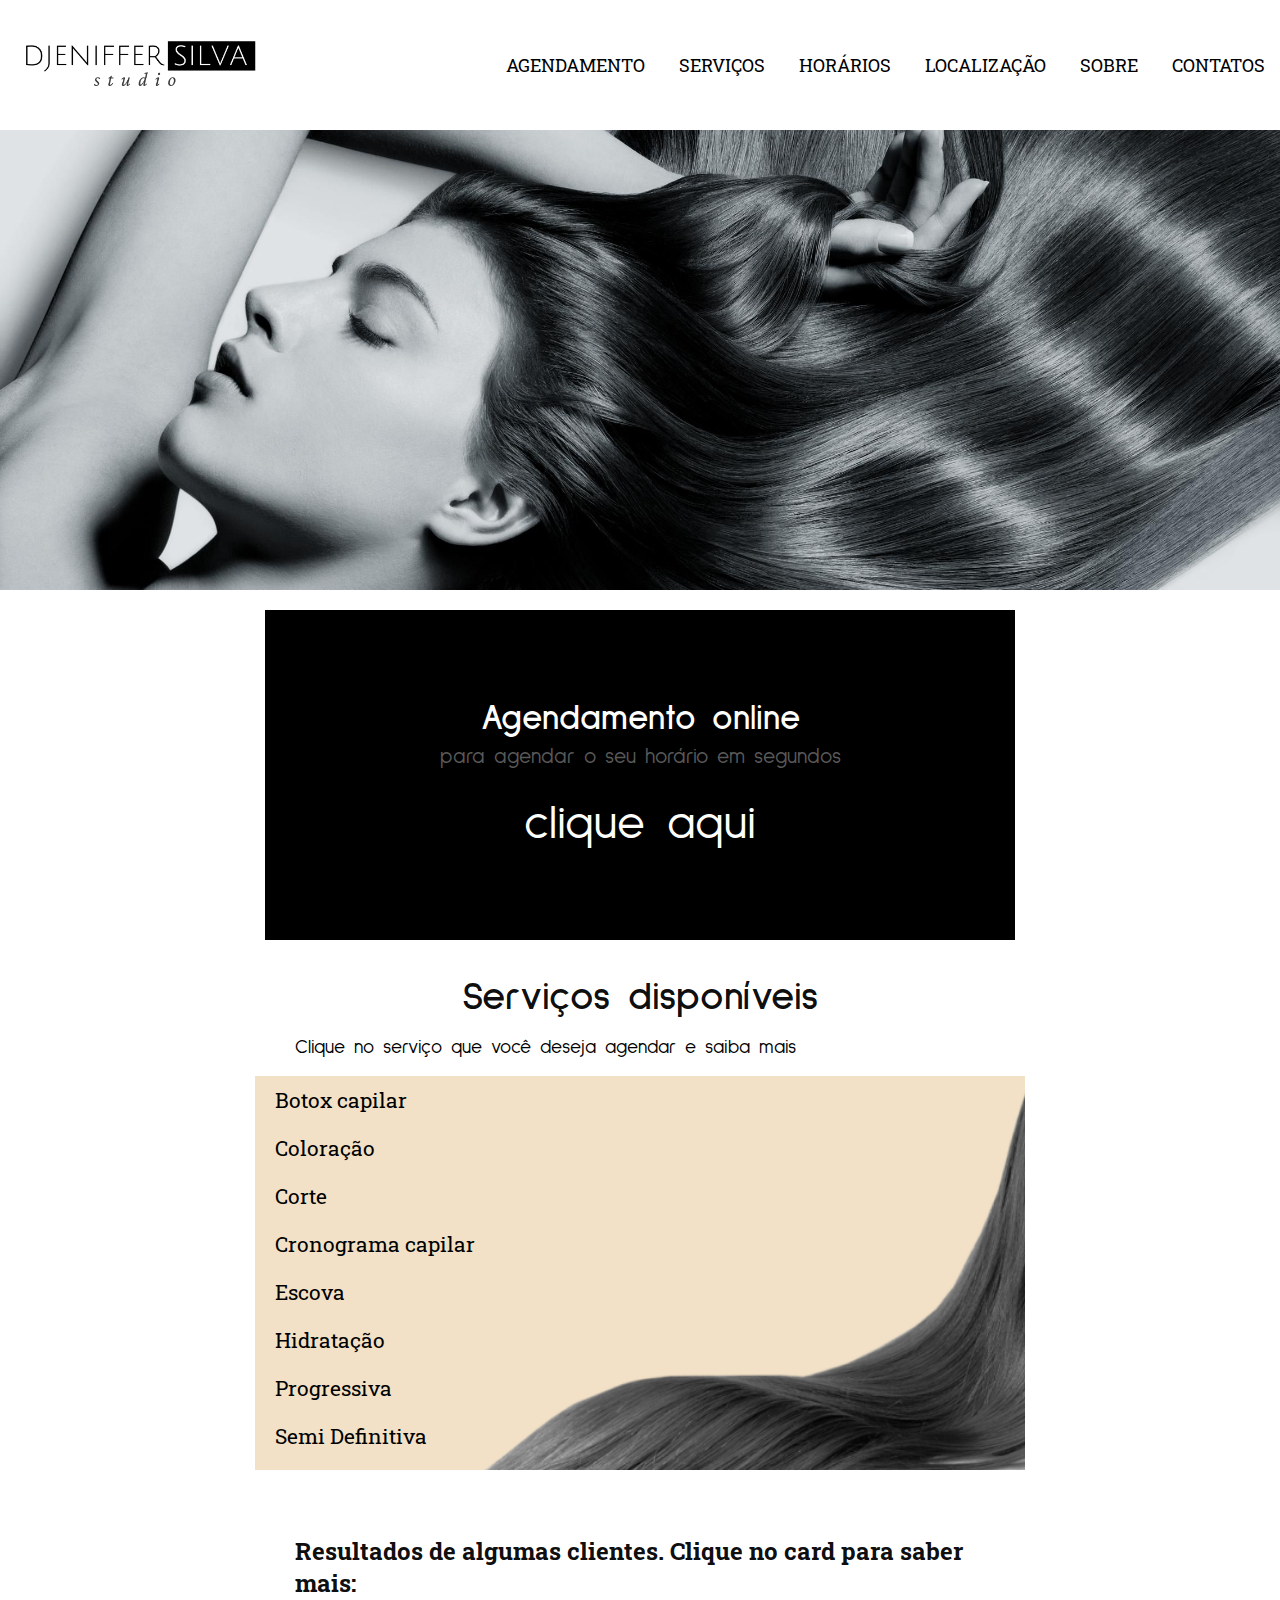
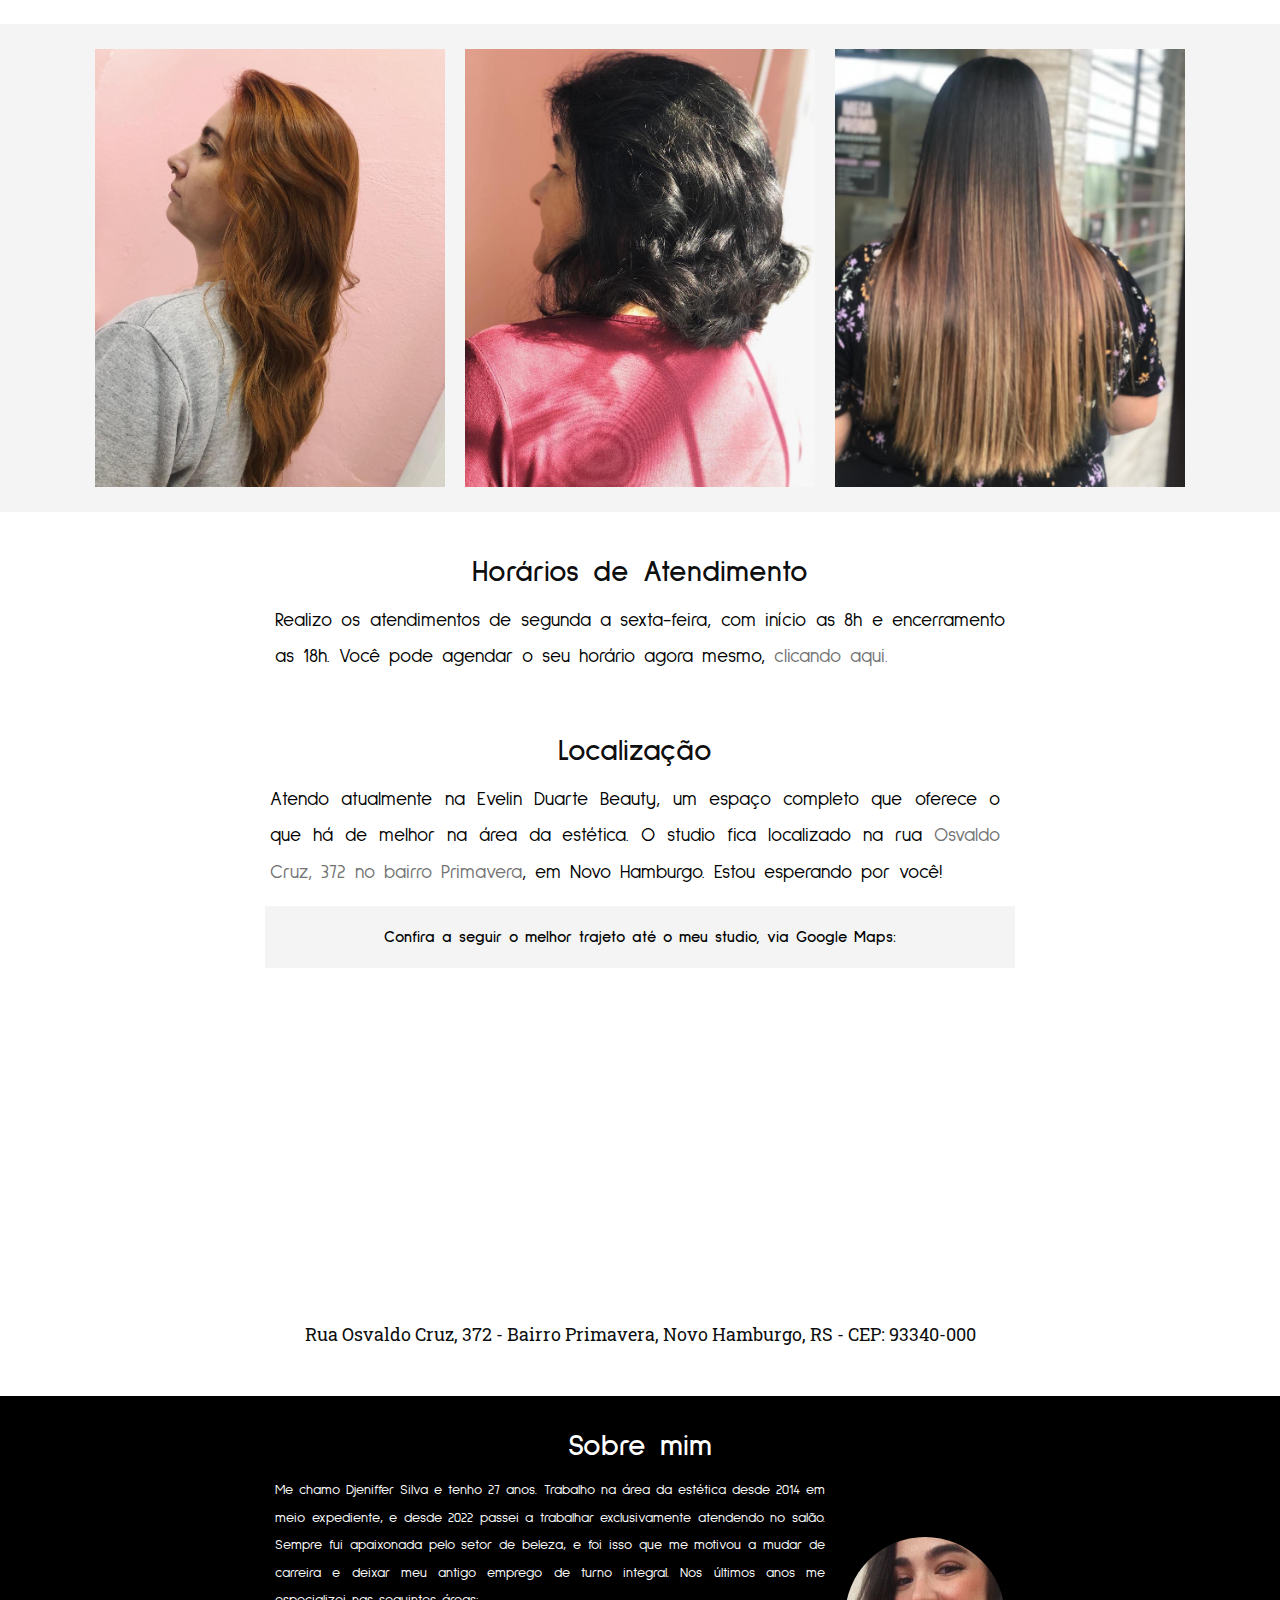
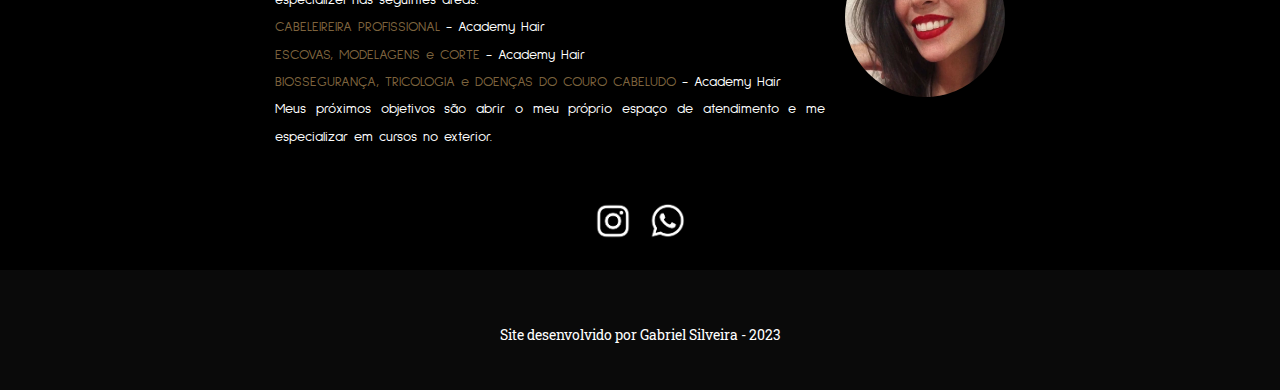
<file: index.html>
<!DOCTYPE html>
<html lang="pt-br">
<head>
    <meta charset="UTF-8">
    <meta name="viewport" content="width=device-width, initial-scale=1.0">
    <title>Djeniffer Silva - Studio</title>
    <!--FAVICON-->
    <link rel="shortcut icon" href="imagens/favicon.ico" type="image/x-icon">
    <!--MENU-->
    <link rel="stylesheet" href="https://fonts.googleapis.com/css2?family=Material+Symbols+Outlined:opsz,wght,FILL,GRAD@20..48,100..700,0..1,-50..200"/>
    <!--FONT-->
    <link rel="preconnect" href="https://fonts.googleapis.com">
    <link rel="preconnect" href="https://fonts.gstatic.com" crossorigin>
    <link rel="stylesheet" href="https://fonts.googleapis.com/css2?family=Barlow+Semi+Condensed:wght@100;700;800&family=Roboto+Slab:wght@100;200;300;400;500;600;700;800;900&display=swap">
    <!--FONTE SEM SERIFA-->
    <link rel="preconnect" href="https://fonts.googleapis.com">
    <link rel="preconnect" href="https://fonts.gstatic.com" crossorigin>
    <link rel="stylesheet" href="https://fonts.googleapis.com/css2?family=Barlow+Semi+Condensed:wght@100;700;800família=Sulphur+Point:wght@300;400&display=swap">

    <link rel="stylesheet" href="estilos/style.css" media="all">
    <link rel="stylesheet" href="estilos/paisagem.css" media="screen and (orientation: landscape)">
</head>
<body onresize="mudouTamanho()">
    <header id="header">
        <nav id="header">
            <div class="logo">
                <a href="index.html"><img class="logo" src="imagens/logo-salao.png" alt="logotipo do salão"></a>
            </div>
            <span id="burguer" class="material-symbols-outlined" onclick="clickMenu()">
                menu
            </span>
            
        </nav>

        <menu id="itens">
            <ul>
                <li><a href="#agendamento" target="_self">AGENDAMENTO</a></li>
                <li><a href="#servicos" target="_self">SERVIÇOS</a></li>
                <li><a href="#horarios" target="_self">HORÁRIOS</a></li>
                <li><a href="#localizacao" target="_self">LOCALIZAÇÃO</a></li>
                <li><a href="#sobre" target="_self">SOBRE</a></li>
                <li><a href="#contatos" target="_self">CONTATOS</a></li>
            </ul>
        </menu>
    </header>
    <main>
        <div class="banner-principal">
            
        </div>

        <div id="agendamento">
            <h2>Agendamento online</h2>

            <p>para agendar o seu horário em segundos</p>
            <a href="#">clique aqui</a>
        </div>

        <div id="servicos">
            <h1>Serviços disponíveis</h1>
            <p>Clique no serviço que você deseja agendar e saiba mais</p>
        </div>
        <div id="nossos-servicos">
            <ul>
                <li><a href="servicos/botoxcapilar.html" target="_self">Botox capilar</a></li>
                <li><a href="servicos/coloracao.html" target="_self">Coloração</a></li>
                <li><a href="servicos/corte.html" target="_self">Corte</a></li>
                <li><a href="servicos/cronogrma.html" target="_self">Cronograma capilar</a></li>
                <li><a href="servicos/escova.html" target="_self">Escova</a></li>
                <li><a href="servicos/hidratacao.html" target="_self">Hidratação</a></li>
                <li><a href="servicos/progressiva.html" target="_self">Progressiva</a></li>
                <li><a href="servicos/semidefinitiva.html" target="_self">Semi Definitiva</a></li>
            </ul>
        </div>
        

        <div id="clientes">
            <h1>Resultados de algumas clientes. Clique no card para saber mais:</h1>
        </div>
        <div class="fotos-clientes">
                <div class="img01">
                    <p class="img01-p">COLORAÇÃO</p>
                </div>

                <div class="img02">
                    <p class="img02-p">CORTE</p>
                </div>

                <div class="img03">
                    <p class="img03-p">PROGRESSIVA</p>
                </div>
        </div>

        <div id="horarios-h1">
            <h1>Horários de Atendimento</h1>
        </div>
            <div id="horarios">
                <p>Realizo os atendimentos de segunda a sexta-feira, com início as 8h e encerramento as 18h. Você pode agendar o seu horário agora mesmo, <a href="#">clicando aqui.</a></p>
            </div>
        

        <div id="localizacao-h1">
            <h1>Localização</h1>
        </div>
        <div id="localizacao">
            <p>Atendo atualmente na Evelin Duarte Beauty, um espaço completo que oferece o que há de melhor na área da estética. O studio fica localizado na rua <a href="https://goo.gl/maps/583bmkB1BFcb6RTx5" target="_blank">Osvaldo Cruz, 372 no bairro Primavera</a>, em Novo Hamburgo. Estou esperando por você!</p>
        </div>
        
        <div class="legenda-iframe">
            <p>Confira a seguir o melhor trajeto até o meu studio, via Google Maps:</p>
        </div>
        <iframe src="https://www.google.com/maps/embed?pb=!1m18!1m12!1m3!1d3466.1082194159817!2d-51.14895268489336!3d-29.68764198201355!2m3!1f0!2f0!3f0!3m2!1i1024!2i768!4f13.1!3m3!1m2!1s0x9519430fb7e48015%3A0x570455de6f37d77!2sR.%20Osvaldo%20Cruz%2C%20372%20-%20Primavera%2C%20Novo%20Hamburgo%20-%20RS%2C%2093340-000!5e0!3m2!1spt-PT!2sbr!4v1687830744066!5m2!1spt-PT!2sbr" width="600" height="450" style="border:0;" allowfullscreen="" loading="lazy" referrerpolicy="no-referrer-when-downgrade"></iframe>

        <div id="dados-gerais">
            <p>Rua Osvaldo Cruz, 372 - Bairro Primavera, Novo Hamburgo, RS - CEP: 93340-000  </p>
        </div>

        <div id="sobre">
            <h2>Sobre mim</h2>
        
        <div id="sobre-mim">
                <p>Me chamo Djeniffer Silva e tenho 27 anos. Trabalho na área da estética desde 2014 em meio expediente, e desde 2022 passei a trabalhar exclusivamente atendendo no salão. Sempre fui apaixonada pelo setor de beleza, e foi isso que me motivou a mudar de carreira e deixar meu antigo emprego de turno integral. Nos últimos anos me especializei nas seguintes áreas: <br>
                    <span class="sobre-cor">CABELEIREIRA PROFISSIONAL</span> - Academy Hair <br>
                    <span class="sobre-cor">ESCOVAS, MODELAGENS e CORTE</span> - Academy Hair <br>
                    <span class="sobre-cor">BIOSSEGURANÇA, TRICOLOGIA e DOENÇAS DO COURO CABELUDO</span> - Academy Hair <br>
                Meus próximos objetivos são abrir o meu próprio espaço de atendimento e me especializar em cursos no exterior.</p>

                <a href="https://www.instagram.com/djeniffer_hair/" target="_blank"><img src="imagens/foto-sobre.png" alt="foto Djeniffer"></a>
        </div>
        </div>
        <div id="contatos">
            <ul>
                <li>
                    <li><a href="https://www.instagram.com/djeniffer_hair/" target="_blank"><img src="imagens/botao-instagram.jpg" alt=""></a></li>

                    <li><a href="https://api.whatsapp.com/send?phone=555196558378&" target="_blank"><img src="imagens/botao-whatsapp.jpg" alt=""></a></li>
                </li>
            </ul>
        </div>
    </main>
    <footer>
        <p>Site desenvolvido por <a href="https://www.linkedin.com/in/gabriel-silveira-67979b18a/" target="_blank">Gabriel Silveira</a> - 2023</p>
    </footer>

    <script src="js/index.js"></script>
</body>
</html>
</file>
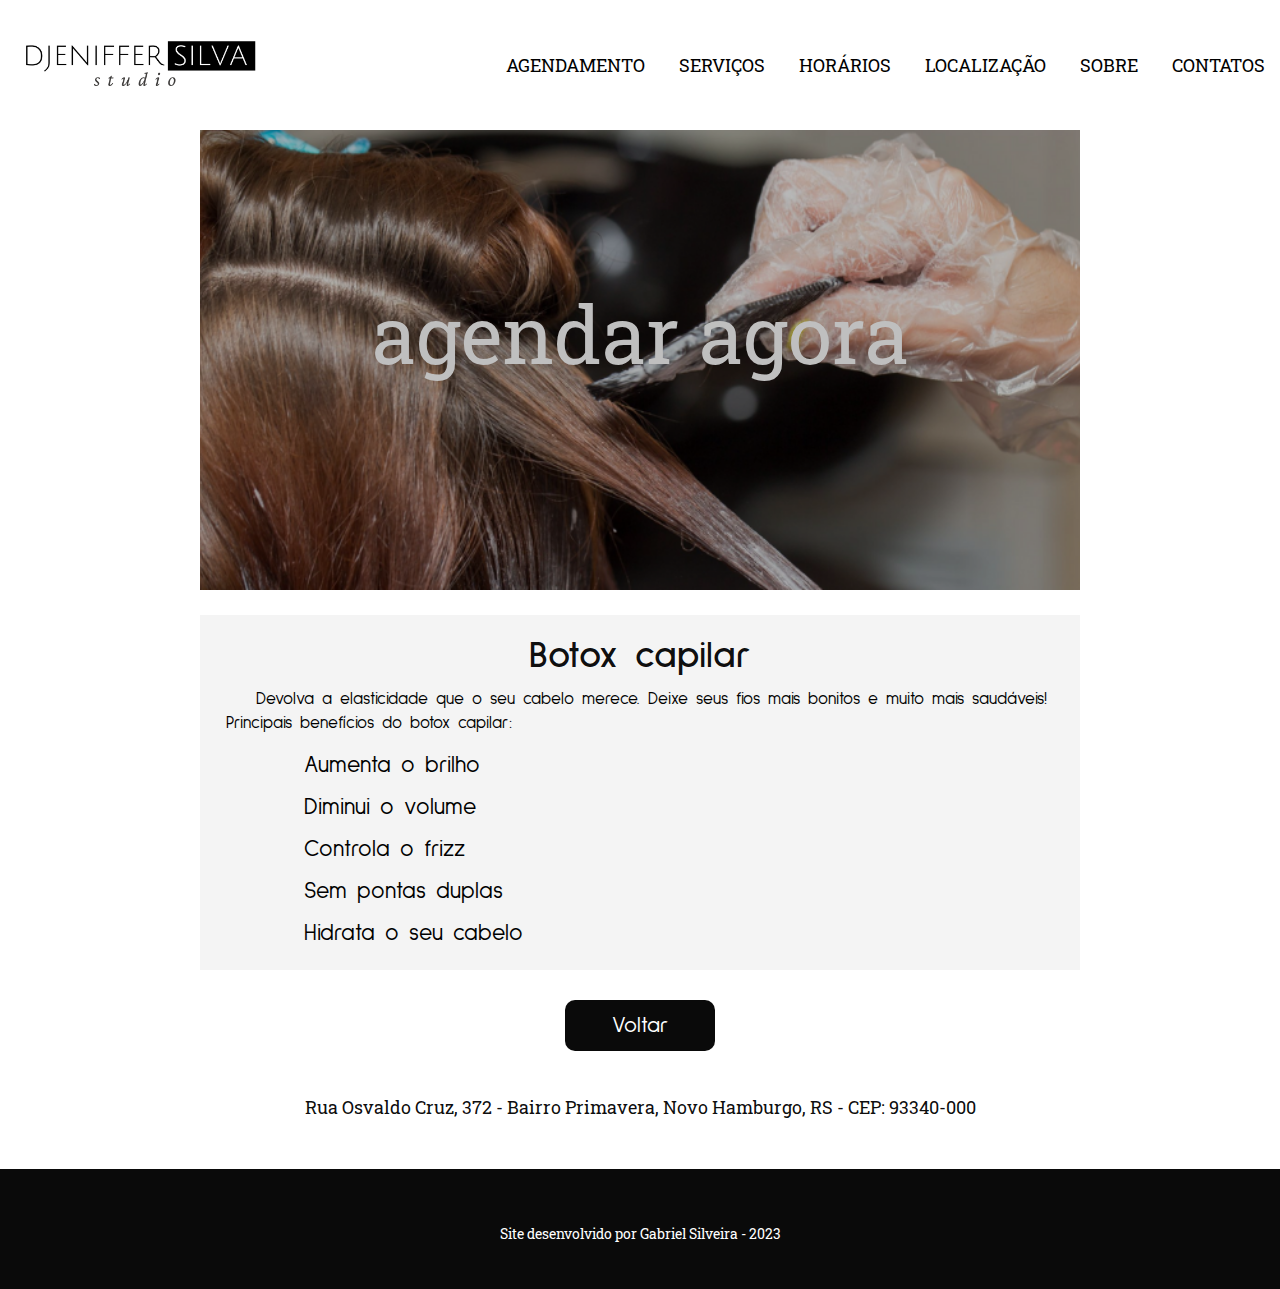
<file: servicos/botoxcapilar.html>
<!DOCTYPE html>
<html lang="pt-br">
<head>
    <meta charset="UTF-8">
    <meta name="viewport" content="width=device-width, initial-scale=1.0">
    <title>Botox capilar</title>
    <!--FAVICON-->
    <link rel="shortcut icon" href="../imagens/favicon.ico" type="image/x-icon">
    <!--MENU-->
    <link rel="stylesheet" href="https://fonts.googleapis.com/css2?family=Material+Symbols+Outlined:opsz,wght,FILL,GRAD@20..48,100..700,0..1,-50..200"/>
    <!--FONT-->
    <link rel="preconnect" href="https://fonts.googleapis.com">
    <link rel="preconnect" href="https://fonts.gstatic.com" crossorigin>
    <link rel="stylesheet" href="https://fonts.googleapis.com/css2?family=Barlow+Semi+Condensed:wght@100;700;800&family=Roboto+Slab:wght@100;200;300;400;500;600;700;800;900&display=swap">
    <!--FONTE SEM SERIFA-->
    <link rel="preconnect" href="https://fonts.googleapis.com">
    <link rel="preconnect" href="https://fonts.gstatic.com" crossorigin>
    <link rel="stylesheet" href="https://fonts.googleapis.com/css2?family=Barlow+Semi+Condensed:wght@100;700;800família=Sulphur+Point:wght@300;400&display=swap">

    <link rel="stylesheet" href="../estilos/style.css" media="all">
    <link rel="stylesheet" href="../estilos/paisagem.css" media="screen and (orientation: landscape)">
</head>
<body onresize="mudouTamanho()">
    <header id="header">
        <nav id="header">
            <div class="logo">
                <a href="../index.html"><img class="logo" src="../imagens/logo-salao.png" alt="logotipo do salão"></a>
            </div>
            <span id="burguer" class="material-symbols-outlined" onclick="clickMenu()">
                menu
            </span>
            
        </nav>

        <menu id="itens">
            <ul>
                <li><a href="../index.html#agendamento" target="_self">AGENDAMENTO</a></li>
                <li><a href="../index.html#servicos" target="_self">SERVIÇOS</a></li>
                <li><a href="../index.html#horarios" target="_self">HORÁRIOS</a></li>
                <li><a href="../index.html#localizacao" target="_self">LOCALIZAÇÃO</a></li>
                <li><a href="../index.html#sobre" target="_self">SOBRE</a></li>
                <li><a href="../index.html#contatos" target="_self">CONTATOS</a></li>
            </ul>
        </menu>
    </header>
    <main>
        <div class="banner-detox">
            <a href="">
                <p>agendar agora</p>
            </a>
        </div>
        <div class="servico-detalhe">
            <h1>Botox capilar</h1>
            <p>Devolva a elasticidade que o seu cabelo merece. Deixe seus fios mais bonitos e muito mais saudáveis!</p>
            <p class="last-p">Principais benefícios do botox capilar:</p>
                <ul>
                    <li>Aumenta o brilho</li>
                    <li>Diminui o volume</li>
                    <li>Controla o frizz</li>
                    <li>Sem pontas duplas</li>
                    <li>Hidrata o seu cabelo</li>
                </ul>
        </div>

            <div class="link-botao">
                <a class="botao" href="../index.html#servicos">Voltar</a>
            </div>

        <div id="dados-gerais">
            <p>Rua Osvaldo Cruz, 372 - Bairro Primavera, Novo Hamburgo, RS - CEP: 93340-000  </p>
        </div>
        
    </main>
    <footer>
        <p>Site desenvolvido por <a href="https://www.linkedin.com/in/gabriel-silveira-67979b18a/" target="_blank">Gabriel Silveira</a> - 2023</p>
    </footer>

    <script src="../js/index.js"></script>
</body>
</html>
</body>
</html>
</file>
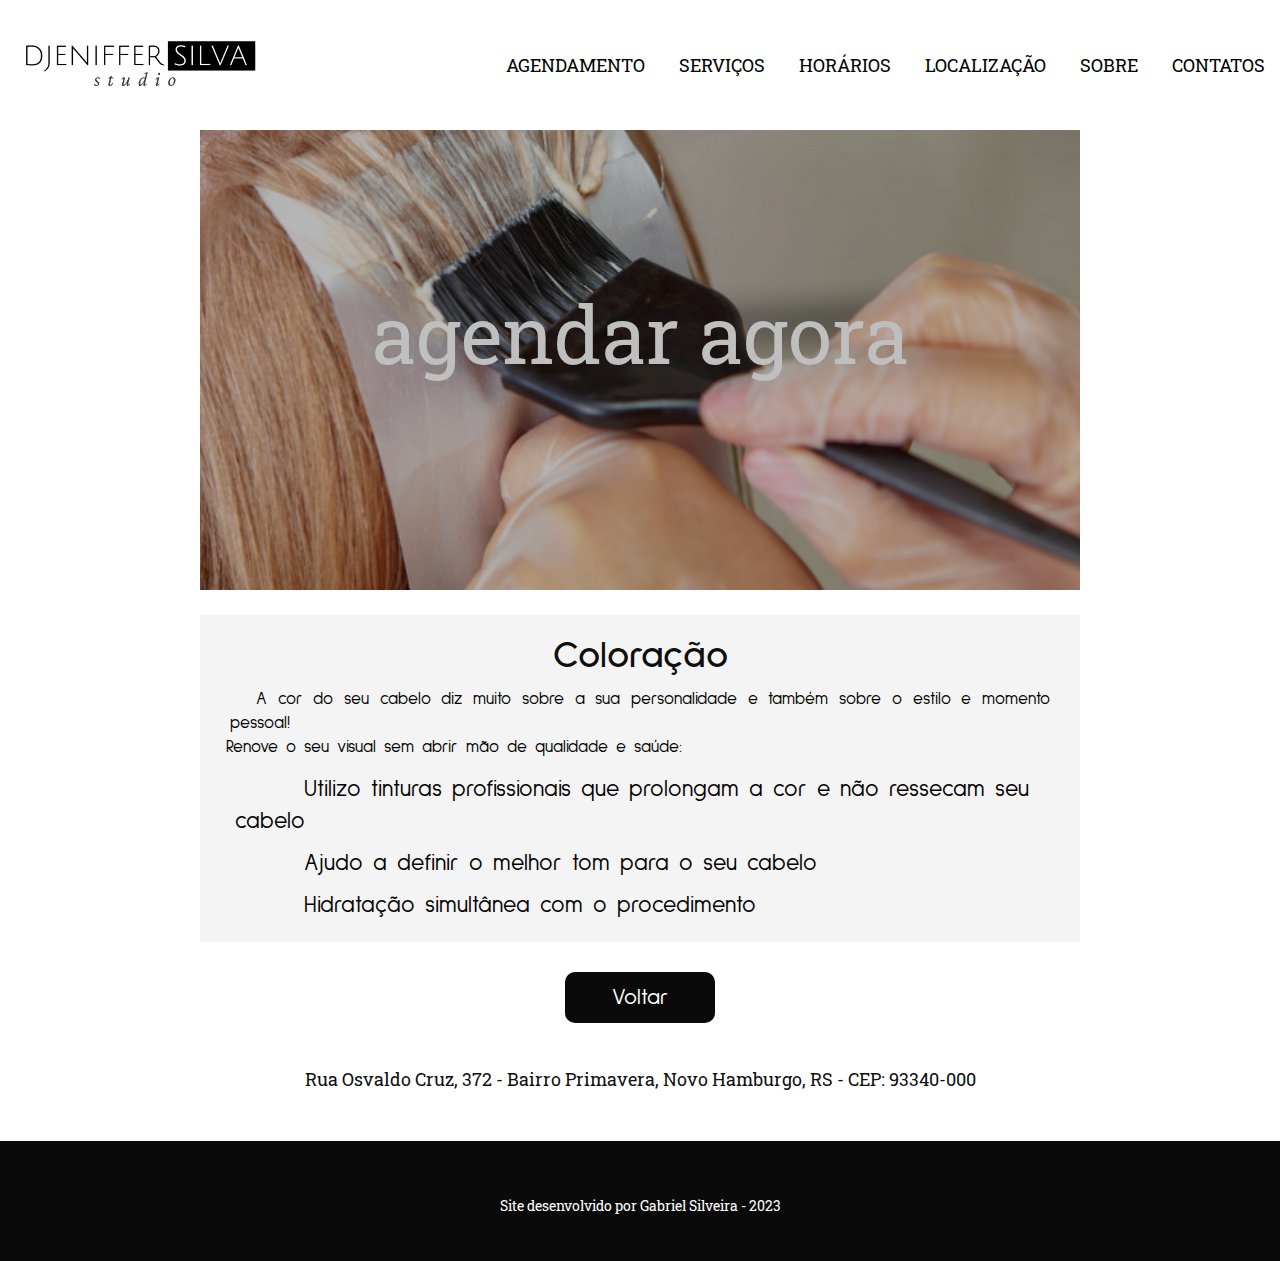
<file: servicos/coloracao.html>
<!DOCTYPE html>
<html lang="pt-br">
<head>
    <meta charset="UTF-8">
    <meta name="viewport" content="width=device-width, initial-scale=1.0">
    <title>Coloração</title>
    <!--FAVICON-->
    <link rel="shortcut icon" href="../imagens/favicon.ico" type="image/x-icon">
    <!--MENU-->
    <link rel="stylesheet" href="https://fonts.googleapis.com/css2?family=Material+Symbols+Outlined:opsz,wght,FILL,GRAD@20..48,100..700,0..1,-50..200"/>
    <!--FONT-->
    <link rel="preconnect" href="https://fonts.googleapis.com">
    <link rel="preconnect" href="https://fonts.gstatic.com" crossorigin>
    <link rel="stylesheet" href="https://fonts.googleapis.com/css2?family=Barlow+Semi+Condensed:wght@100;700;800&family=Roboto+Slab:wght@100;200;300;400;500;600;700;800;900&display=swap">
    <!--FONTE SEM SERIFA-->
    <link rel="preconnect" href="https://fonts.googleapis.com">
    <link rel="preconnect" href="https://fonts.gstatic.com" crossorigin>
    <link rel="stylesheet" href="https://fonts.googleapis.com/css2?family=Barlow+Semi+Condensed:wght@100;700;800família=Sulphur+Point:wght@300;400&display=swap">

    <link rel="stylesheet" href="../estilos/style.css" media="all">
    <link rel="stylesheet" href="../estilos/paisagem.css" media="screen and (orientation: landscape)">
</head>
<body onresize="mudouTamanho()">
    <header id="header">
        <nav id="header">
            <div class="logo">
                <a href="../index.html"><img class="logo" src="../imagens/logo-salao.png" alt="logotipo do salão"></a>
            </div>
            <span id="burguer" class="material-symbols-outlined" onclick="clickMenu()">
                menu
            </span>
            
        </nav>

        <menu id="itens">
            <ul>
                <li><a href="../index.html#agendamento" target="_self">AGENDAMENTO</a></li>
                <li><a href="../index.html#servicos" target="_self">SERVIÇOS</a></li>
                <li><a href="../index.html#horarios" target="_self">HORÁRIOS</a></li>
                <li><a href="../index.html#localizacao" target="_self">LOCALIZAÇÃO</a></li>
                <li><a href="../index.html#sobre" target="_self">SOBRE</a></li>
                <li><a href="../index.html#contatos" target="_self">CONTATOS</a></li>
            </ul>
        </menu>
    </header>
    <main>
        <div class="banner-coloracao">
            <a href="">
                <p>agendar agora</p>
            </a>
        </div>
        <div class="servico-detalhe">
            <h1>Coloração</h1>
            <p>A cor do seu cabelo diz muito sobre a sua personalidade e também sobre o estilo e momento pessoal!</p>
            <p class="last-p">Renove o seu visual sem abrir mão de qualidade e saúde:</p>
                <ul>
                    <li>Utilizo tinturas profissionais que prolongam a cor e não ressecam seu cabelo</li>
                    <li>Ajudo a definir o melhor tom para o seu cabelo</li>
                    <li>Hidratação simultânea com o procedimento</li>
                </ul>
        </div>

        <div class="link-botao">
            <a class="botao" href="../index.html#servicos">Voltar</a>
        </div>
        
        <div id="dados-gerais">
            <p>Rua Osvaldo Cruz, 372 - Bairro Primavera, Novo Hamburgo, RS - CEP: 93340-000  </p>
        </div>

    </main>
    <footer>
        <p>Site desenvolvido por <a href="https://www.linkedin.com/in/gabriel-silveira-67979b18a/" target="_blank">Gabriel Silveira</a> - 2023</p>
    </footer>

    <script src="../js/index.js"></script>
</body>
</html>
</body>
</html>
</file>
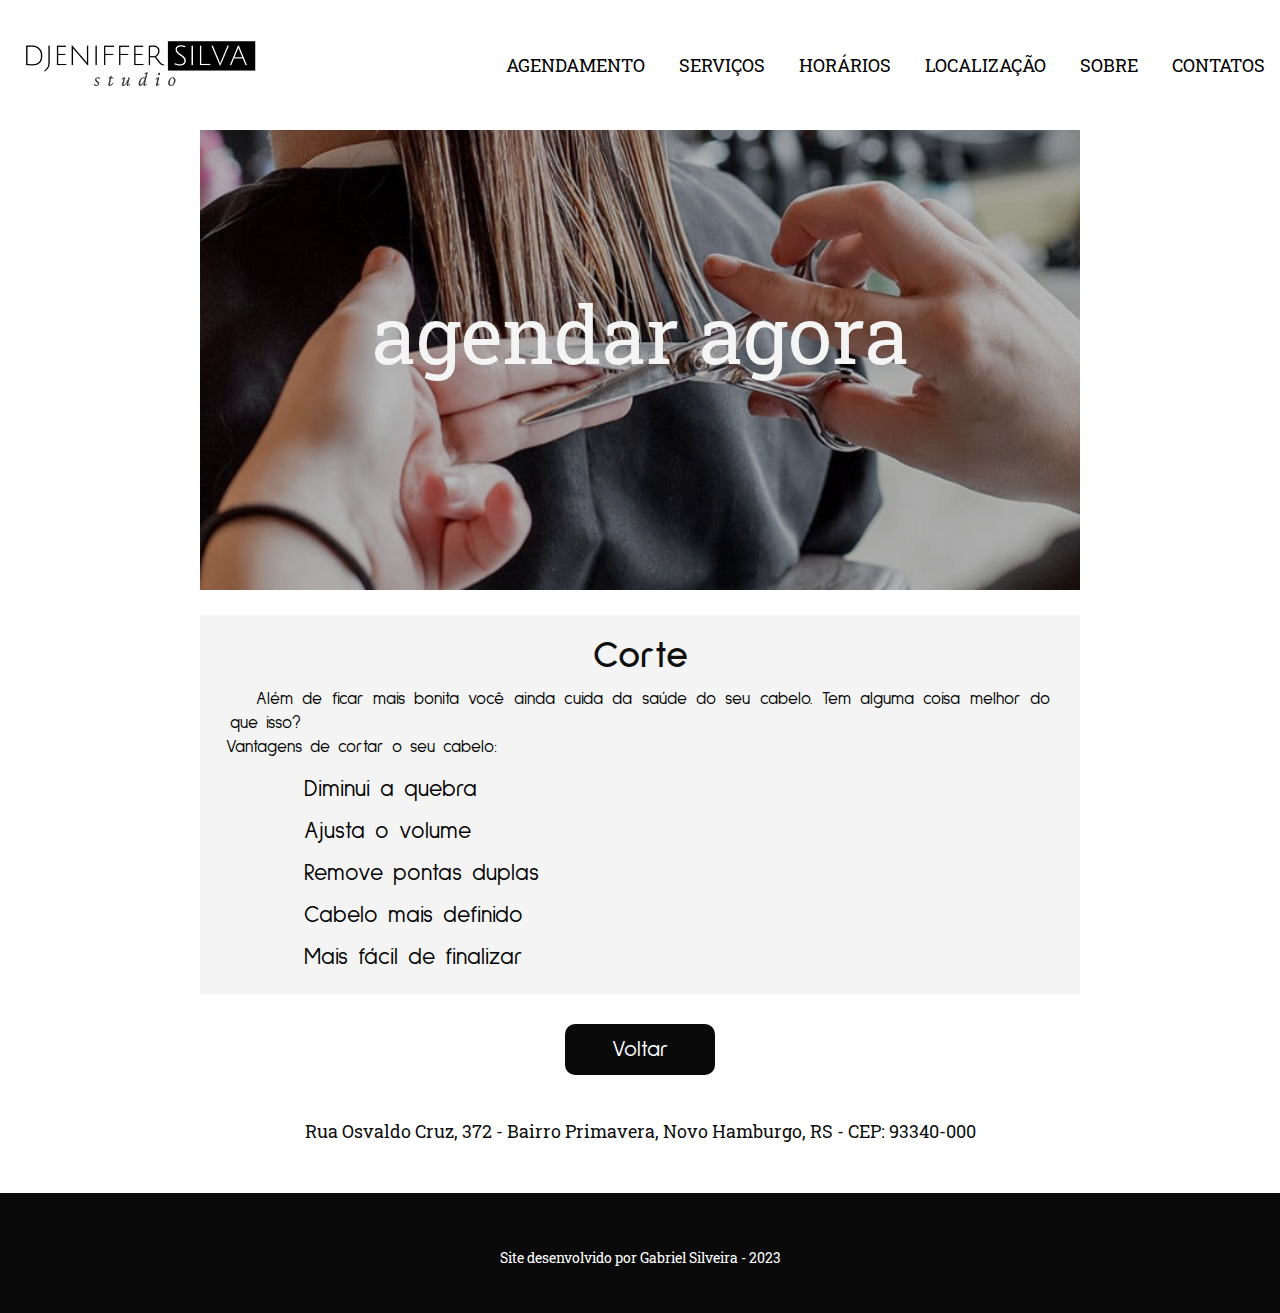
<file: servicos/corte.html>
<!DOCTYPE html>
<html lang="pt-br">
<head>
    <meta charset="UTF-8">
    <meta name="viewport" content="width=device-width, initial-scale=1.0">
    <title>Corte</title>
    <!--FAVICON-->
    <link rel="shortcut icon" href="../imagens/favicon.ico" type="image/x-icon">
    <!--MENU-->
    <link rel="stylesheet" href="https://fonts.googleapis.com/css2?family=Material+Symbols+Outlined:opsz,wght,FILL,GRAD@20..48,100..700,0..1,-50..200"/>
    <!--FONT-->
    <link rel="preconnect" href="https://fonts.googleapis.com">
    <link rel="preconnect" href="https://fonts.gstatic.com" crossorigin>
    <link rel="stylesheet" href="https://fonts.googleapis.com/css2?family=Barlow+Semi+Condensed:wght@100;700;800&family=Roboto+Slab:wght@100;200;300;400;500;600;700;800;900&display=swap">
    <!--FONTE SEM SERIFA-->
    <link rel="preconnect" href="https://fonts.googleapis.com">
    <link rel="preconnect" href="https://fonts.gstatic.com" crossorigin>
    <link rel="stylesheet" href="https://fonts.googleapis.com/css2?family=Barlow+Semi+Condensed:wght@100;700;800família=Sulphur+Point:wght@300;400&display=swap">

    <link rel="stylesheet" href="../estilos/style.css" media="all">
    <link rel="stylesheet" href="../estilos/paisagem.css" media="screen and (orientation: landscape)">
</head>
<body onresize="mudouTamanho()">
    <header id="header">
        <nav id="header">
            <div class="logo">
                <a href="../index.html"><img class="logo" src="../imagens/logo-salao.png" alt="logotipo do salão"></a>
            </div>
            <span id="burguer" class="material-symbols-outlined" onclick="clickMenu()">
                menu
            </span>
            
        </nav>

        <menu id="itens">
            <ul>
                <li><a href="../index.html#agendamento" target="_self">AGENDAMENTO</a></li>
                <li><a href="../index.html#servicos" target="_self">SERVIÇOS</a></li>
                <li><a href="../index.html#horarios" target="_self">HORÁRIOS</a></li>
                <li><a href="../index.html#localizacao" target="_self">LOCALIZAÇÃO</a></li>
                <li><a href="../index.html#sobre" target="_self">SOBRE</a></li>
                <li><a href="../index.html#contatos" target="_self">CONTATOS</a></li>
            </ul>
        </menu>
    </header>
    <main>
        <div class="banner-corte">
            <a href="">
                <p>agendar agora</p>
            </a>
        </div>
        <div class="servico-detalhe">
            <h1>Corte</h1>
            <p>Além de ficar mais bonita você ainda cuida da saúde do seu cabelo. Tem alguma coisa melhor do que isso?</p>
            <p class="last-p">Vantagens de cortar o seu cabelo:</p>
                <ul>
                    <li>Diminui a quebra</li>
                    <li>Ajusta o volume</li>
                    <li>Remove pontas duplas</li>
                    <li>Cabelo mais definido</li>
                    <li>Mais fácil de finalizar</li>
                </ul>
        </div>

        <div class="link-botao">
            <a class="botao" href="../index.html#servicos">Voltar</a>
        </div>

        <div id="dados-gerais">
            <p>Rua Osvaldo Cruz, 372 - Bairro Primavera, Novo Hamburgo, RS - CEP: 93340-000  </p>
        </div>
        
    </main>
    <footer>
        <p>Site desenvolvido por <a href="https://www.linkedin.com/in/gabriel-silveira-67979b18a/" target="_blank">Gabriel Silveira</a> - 2023</p>
    </footer>

    <script src="../js/index.js"></script>
</body>
</html>
</body>
</html>
</file>
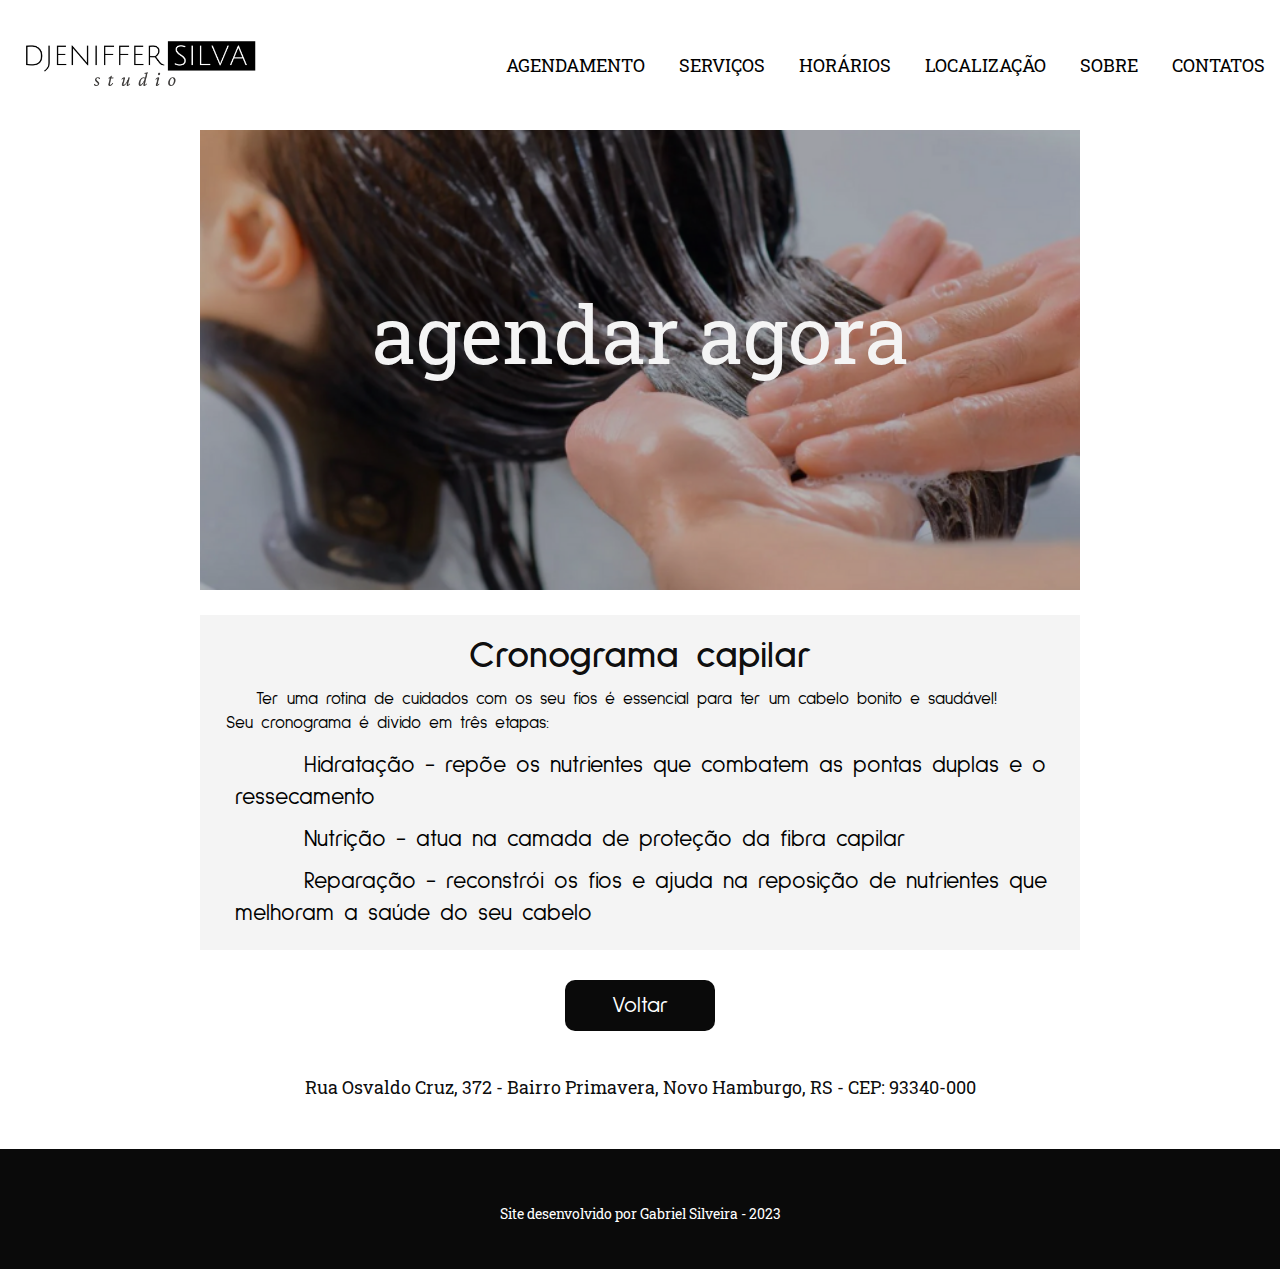
<file: servicos/cronogrma.html>
<!DOCTYPE html>
<html lang="pt-br">
<head>
    <meta charset="UTF-8">
    <meta name="viewport" content="width=device-width, initial-scale=1.0">
    <title>Cronograma capilar</title>
    <!--FAVICON-->
    <link rel="shortcut icon" href="../imagens/favicon.ico" type="image/x-icon">
    <!--MENU-->
    <link rel="stylesheet" href="https://fonts.googleapis.com/css2?family=Material+Symbols+Outlined:opsz,wght,FILL,GRAD@20..48,100..700,0..1,-50..200"/>
    <!--FONT-->
    <link rel="preconnect" href="https://fonts.googleapis.com">
    <link rel="preconnect" href="https://fonts.gstatic.com" crossorigin>
    <link rel="stylesheet" href="https://fonts.googleapis.com/css2?family=Barlow+Semi+Condensed:wght@100;700;800&family=Roboto+Slab:wght@100;200;300;400;500;600;700;800;900&display=swap">
    <!--FONTE SEM SERIFA-->
    <link rel="preconnect" href="https://fonts.googleapis.com">
    <link rel="preconnect" href="https://fonts.gstatic.com" crossorigin>
    <link rel="stylesheet" href="https://fonts.googleapis.com/css2?family=Barlow+Semi+Condensed:wght@100;700;800família=Sulphur+Point:wght@300;400&display=swap">

    <link rel="stylesheet" href="../estilos/style.css" media="all">
    <link rel="stylesheet" href="../estilos/paisagem.css" media="screen and (orientation: landscape)">
</head>
<body onresize="mudouTamanho()">
    <header id="header">
        <nav id="header">
            <div class="logo">
                <a href="../index.html"><img class="logo" src="../imagens/logo-salao.png" alt="logotipo do salão"></a>
            </div>
            <span id="burguer" class="material-symbols-outlined" onclick="clickMenu()">
                menu
            </span>
            
        </nav>

        <menu id="itens">
            <ul>
                <li><a href="../index.html#agendamento" target="_self">AGENDAMENTO</a></li>
                <li><a href="../index.html#servicos" target="_self">SERVIÇOS</a></li>
                <li><a href="../index.html#horarios" target="_self">HORÁRIOS</a></li>
                <li><a href="../index.html#localizacao" target="_self">LOCALIZAÇÃO</a></li>
                <li><a href="../index.html#sobre" target="_self">SOBRE</a></li>
                <li><a href="../index.html#contatos" target="_self">CONTATOS</a></li>
            </ul>
        </menu>
    </header>
    <main>
        <div class="banner-cronograma">
            <a href="">
                <p>agendar agora</p>
            </a>
        </div>
        <div class="servico-detalhe">
            <h1>Cronograma capilar</h1>
            <p>Ter uma rotina de cuidados com os seu fios é essencial para ter um cabelo bonito e saudável!</p>
            <p class="last-p">Seu cronograma é divido em três etapas:</p>
                <ul>
                    <li>Hidratação - repõe os nutrientes que combatem as pontas duplas e o ressecamento</li>
                    <li>Nutrição - atua na camada de proteção da fibra capilar</li>
                    <li>Reparação - reconstrói os fios e ajuda na reposição de nutrientes que melhoram a saúde do seu cabelo </li>
                </ul>
        </div>

        <div class="link-botao">
            <a class="botao" href="../index.html#servicos">Voltar</a>
        </div>

        <div id="dados-gerais">
            <p>Rua Osvaldo Cruz, 372 - Bairro Primavera, Novo Hamburgo, RS - CEP: 93340-000  </p>
        </div>
        
    </main>
    <footer>
        <p>Site desenvolvido por <a href="https://www.linkedin.com/in/gabriel-silveira-67979b18a/" target="_blank">Gabriel Silveira</a> - 2023</p>
    </footer>

    <script src="../js/index.js"></script>
</body>
</html>
</body>
</html>
</file>
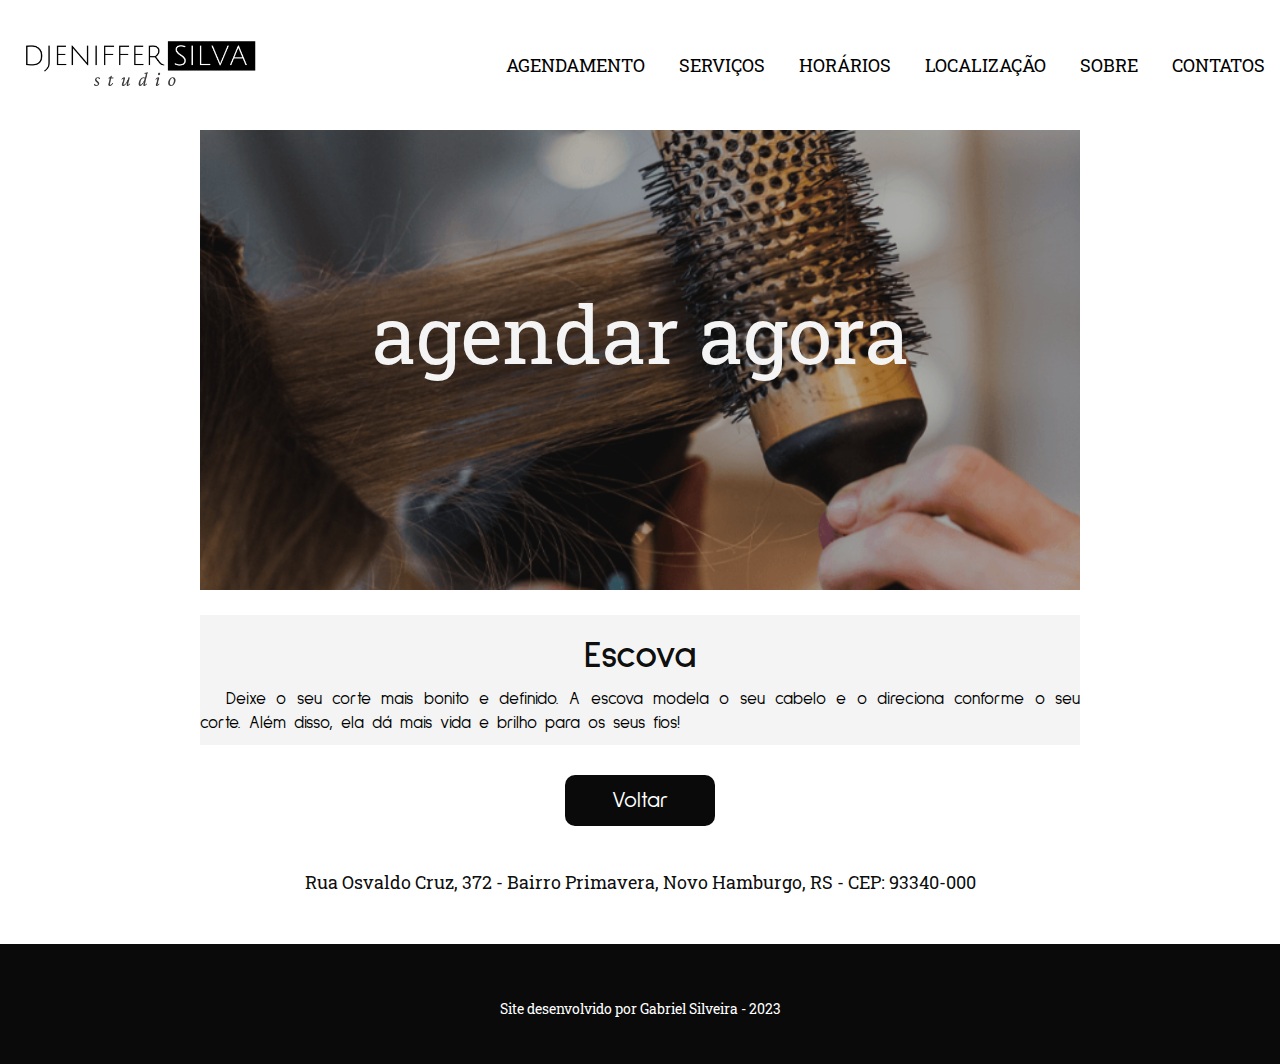
<file: servicos/escova.html>
<!DOCTYPE html>
<html lang="pt-br">
<head>
    <meta charset="UTF-8">
    <meta name="viewport" content="width=device-width, initial-scale=1.0">
    <title>Escova</title>
    <!--FAVICON-->
    <link rel="shortcut icon" href="../imagens/favicon.ico" type="image/x-icon">
    <!--MENU-->
    <link rel="stylesheet" href="https://fonts.googleapis.com/css2?family=Material+Symbols+Outlined:opsz,wght,FILL,GRAD@20..48,100..700,0..1,-50..200"/>
    <!--FONT-->
    <link rel="preconnect" href="https://fonts.googleapis.com">
    <link rel="preconnect" href="https://fonts.gstatic.com" crossorigin>
    <link rel="stylesheet" href="https://fonts.googleapis.com/css2?family=Barlow+Semi+Condensed:wght@100;700;800&family=Roboto+Slab:wght@100;200;300;400;500;600;700;800;900&display=swap">
    <!--FONTE SEM SERIFA-->
    <link rel="preconnect" href="https://fonts.googleapis.com">
    <link rel="preconnect" href="https://fonts.gstatic.com" crossorigin>
    <link rel="stylesheet" href="https://fonts.googleapis.com/css2?family=Barlow+Semi+Condensed:wght@100;700;800família=Sulphur+Point:wght@300;400&display=swap">

    <link rel="stylesheet" href="../estilos/style.css" media="all">
    <link rel="stylesheet" href="../estilos/paisagem.css" media="screen and (orientation: landscape)">
</head>
<body onresize="mudouTamanho()">
    <header id="header">
        <nav id="header">
            <div class="logo">
                <a href="../index.html"><img class="logo" src="../imagens/logo-salao.png" alt="logotipo do salão"></a>
            </div>
            <span id="burguer" class="material-symbols-outlined" onclick="clickMenu()">
                menu
            </span>
            
        </nav>

        <menu id="itens">
            <ul>
                <li><a href="../index.html#agendamento" target="_self">AGENDAMENTO</a></li>
                <li><a href="../index.html#servicos" target="_self">SERVIÇOS</a></li>
                <li><a href="../index.html#horarios" target="_self">HORÁRIOS</a></li>
                <li><a href="../index.html#localizacao" target="_self">LOCALIZAÇÃO</a></li>
                <li><a href="../index.html#sobre" target="_self">SOBRE</a></li>
                <li><a href="../index.html#contatos" target="_self">CONTATOS</a></li>
            </ul>
        </menu>
    </header>
    <main>
        <div class="banner-escova">
            <a href="">
                <p>agendar agora</p>
            </a>
        </div>
        <div class="servico-detalhe">
            <h1>Escova</h1>
            <p class="last-p">Deixe o seu corte mais bonito e definido. A escova modela o seu cabelo e o direciona conforme o seu corte. Além disso, ela dá mais vida e brilho para os seus fios!</p>
        </div>

        <div class="link-botao">
            <a class="botao" href="../index.html#servicos">Voltar</a>
        </div>

        <div id="dados-gerais">
            <p>Rua Osvaldo Cruz, 372 - Bairro Primavera, Novo Hamburgo, RS - CEP: 93340-000  </p>
        </div>
        
    </main>
    <footer>
        <p>Site desenvolvido por <a href="https://www.linkedin.com/in/gabriel-silveira-67979b18a/" target="_blank">Gabriel Silveira</a> - 2023</p>
    </footer>

    <script src="../js/index.js"></script>
</body>
</html>
</body>
</html>
</file>
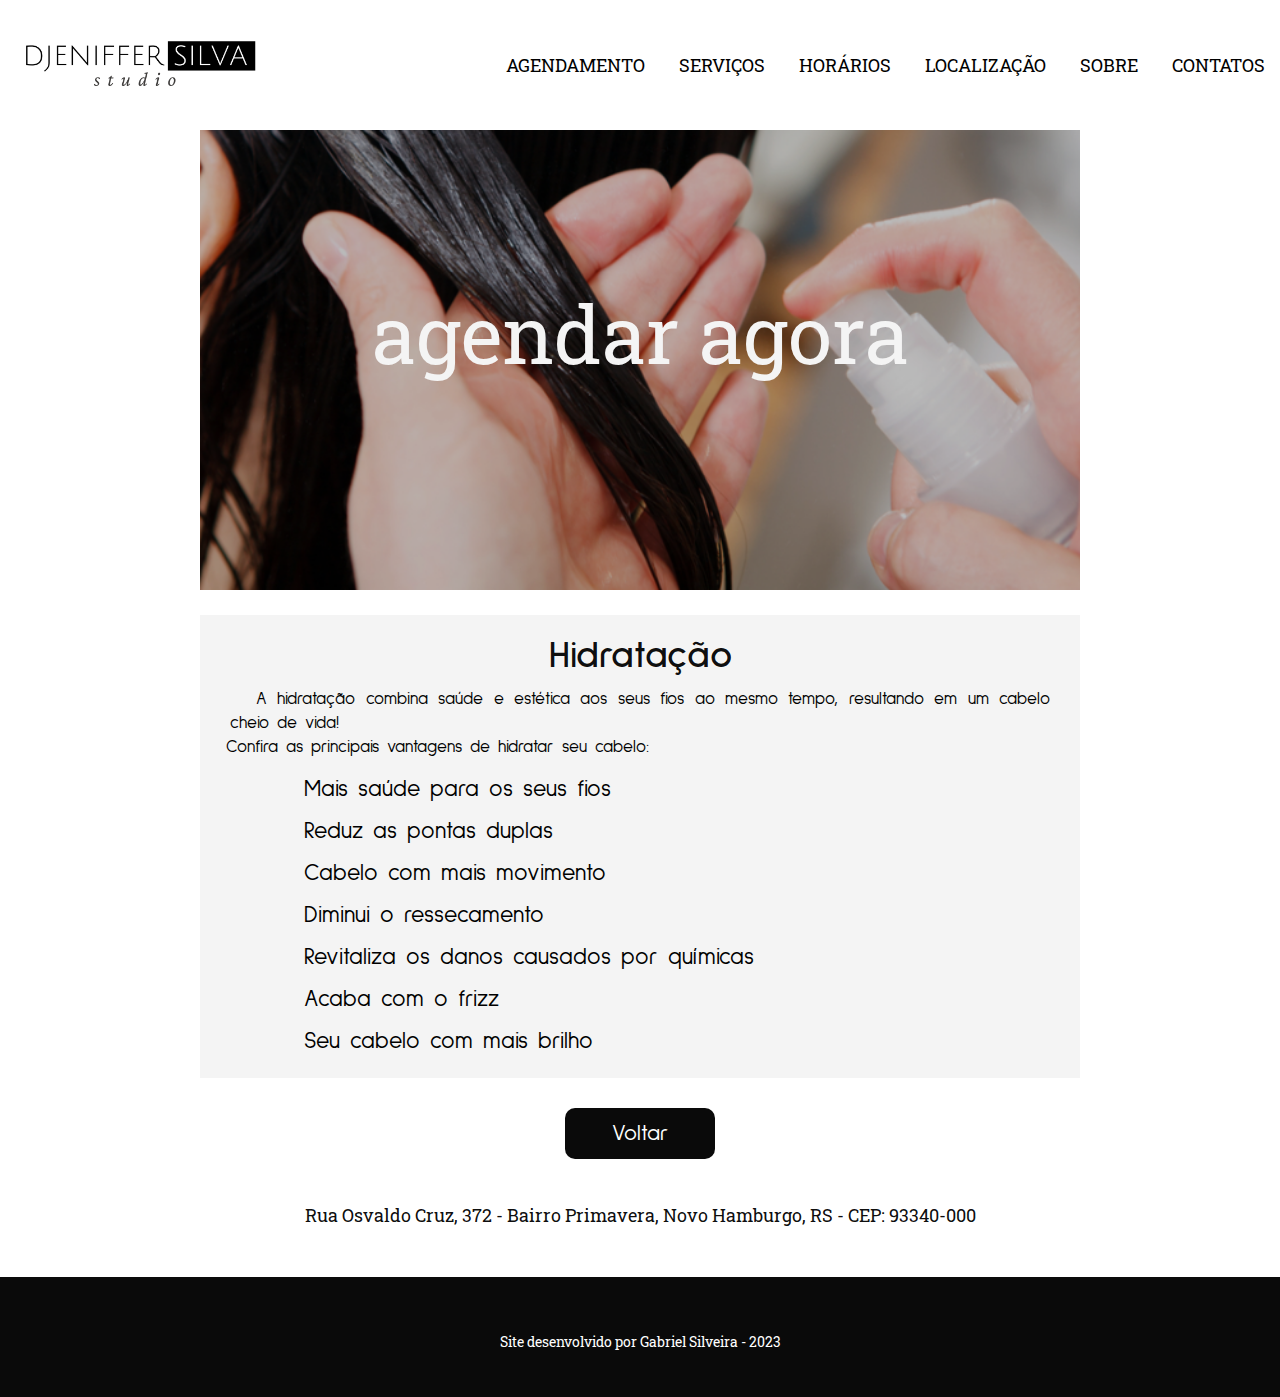
<file: servicos/hidratacao.html>
<!DOCTYPE html>
<html lang="pt-br">
<head>
    <meta charset="UTF-8">
    <meta name="viewport" content="width=device-width, initial-scale=1.0">
    <title>Hidratação</title>
    <!--FAVICON-->
    <link rel="shortcut icon" href="../imagens/favicon.ico" type="image/x-icon">
    <!--MENU-->
    <link rel="stylesheet" href="https://fonts.googleapis.com/css2?family=Material+Symbols+Outlined:opsz,wght,FILL,GRAD@20..48,100..700,0..1,-50..200"/>
    <!--FONT-->
    <link rel="preconnect" href="https://fonts.googleapis.com">
    <link rel="preconnect" href="https://fonts.gstatic.com" crossorigin>
    <link rel="stylesheet" href="https://fonts.googleapis.com/css2?family=Barlow+Semi+Condensed:wght@100;700;800&family=Roboto+Slab:wght@100;200;300;400;500;600;700;800;900&display=swap">
    <!--FONTE SEM SERIFA-->
    <link rel="preconnect" href="https://fonts.googleapis.com">
    <link rel="preconnect" href="https://fonts.gstatic.com" crossorigin>
    <link rel="stylesheet" href="https://fonts.googleapis.com/css2?family=Barlow+Semi+Condensed:wght@100;700;800família=Sulphur+Point:wght@300;400&display=swap">

    <link rel="stylesheet" href="../estilos/style.css" media="all">
    <link rel="stylesheet" href="../estilos/paisagem.css" media="screen and (orientation: landscape)">
</head>
<body onresize="mudouTamanho()">
    <header id="header">
        <nav id="header">
            <div class="logo">
                <a href="../index.html"><img class="logo" src="../imagens/logo-salao.png" alt="logotipo do salão"></a>
            </div>
            <span id="burguer" class="material-symbols-outlined" onclick="clickMenu()">
                menu
            </span>
            
        </nav>

        <menu id="itens">
            <ul>
                <li><a href="../index.html#agendamento" target="_self">AGENDAMENTO</a></li>
                <li><a href="../index.html#servicos" target="_self">SERVIÇOS</a></li>
                <li><a href="../index.html#horarios" target="_self">HORÁRIOS</a></li>
                <li><a href="../index.html#localizacao" target="_self">LOCALIZAÇÃO</a></li>
                <li><a href="../index.html#sobre" target="_self">SOBRE</a></li>
                <li><a href="../index.html#contatos" target="_self">CONTATOS</a></li>
            </ul>
        </menu>
    </header>
    <main>
        <div class="banner-hidratacao">
            <a href="">
                <p>agendar agora</p>
            </a>
        </div>
        <div class="servico-detalhe">
            <h1>Hidratação</h1>
            <p>A hidratação combina saúde e estética aos seus fios ao mesmo tempo, resultando em um cabelo cheio de vida!</p> 
            <p class="last-p">Confira as principais vantagens de hidratar seu cabelo:</p>
                <ul>
                    <li>Mais saúde para os seus fios</li>
                    <li>Reduz as pontas duplas</li>
                    <li>Cabelo com mais movimento</li>
                    <li>Diminui o ressecamento</li>
                    <li>Revitaliza os danos causados por químicas</li>
                    <li>Acaba com o frizz</li>
                    <li>Seu cabelo com mais brilho</li>
                </ul>
        </div>

        <div class="link-botao">
            <a class="botao" href="../index.html#servicos">Voltar</a>
        </div>

        <div id="dados-gerais">
            <p>Rua Osvaldo Cruz, 372 - Bairro Primavera, Novo Hamburgo, RS - CEP: 93340-000  </p>
        </div>
        
    </main>
    <footer>
        <p>Site desenvolvido por <a href="https://www.linkedin.com/in/gabriel-silveira-67979b18a/" target="_blank">Gabriel Silveira</a> - 2023</p>
    </footer>

    <script src="../js/index.js"></script>
</body>
</html>
</body>
</html>
</file>
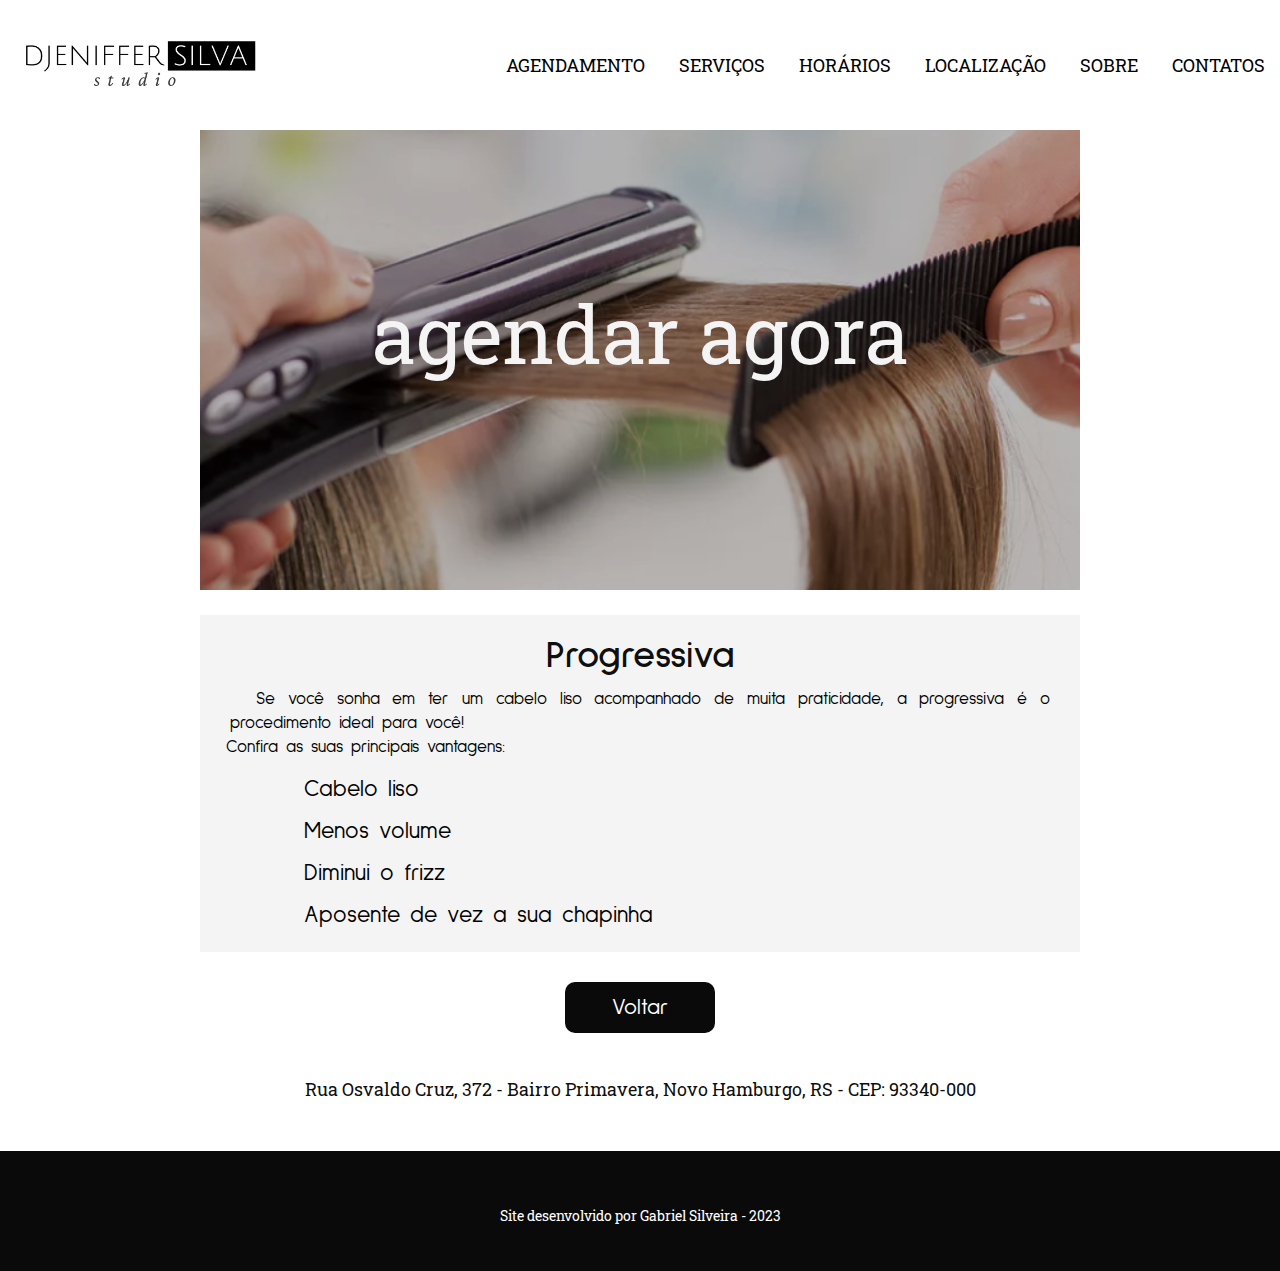
<file: servicos/progressiva.html>
<!DOCTYPE html>
<html lang="pt-br">
<head>
    <meta charset="UTF-8">
    <meta name="viewport" content="width=device-width, initial-scale=1.0">
    <title>Progressiva</title>
    <!--FAVICON-->
    <link rel="shortcut icon" href="../imagens/favicon.ico" type="image/x-icon">
    <!--MENU-->
    <link rel="stylesheet" href="https://fonts.googleapis.com/css2?family=Material+Symbols+Outlined:opsz,wght,FILL,GRAD@20..48,100..700,0..1,-50..200"/>
    <!--FONT-->
    <link rel="preconnect" href="https://fonts.googleapis.com">
    <link rel="preconnect" href="https://fonts.gstatic.com" crossorigin>
    <link rel="stylesheet" href="https://fonts.googleapis.com/css2?family=Barlow+Semi+Condensed:wght@100;700;800&family=Roboto+Slab:wght@100;200;300;400;500;600;700;800;900&display=swap">
    <!--FONTE SEM SERIFA-->
    <link rel="preconnect" href="https://fonts.googleapis.com">
    <link rel="preconnect" href="https://fonts.gstatic.com" crossorigin>
    <link rel="stylesheet" href="https://fonts.googleapis.com/css2?family=Barlow+Semi+Condensed:wght@100;700;800família=Sulphur+Point:wght@300;400&display=swap">

    <link rel="stylesheet" href="../estilos/style.css" media="all">
    <link rel="stylesheet" href="../estilos/paisagem.css" media="screen and (orientation: landscape)">
</head>
<body onresize="mudouTamanho()">
    <header id="header">
        <nav id="header">
            <div class="logo">
                <a href="../index.html"><img class="logo" src="../imagens/logo-salao.png" alt="logotipo do salão"></a>
            </div>
            <span id="burguer" class="material-symbols-outlined" onclick="clickMenu()">
                menu
            </span>
            
        </nav>

        <menu id="itens">
            <ul>
                <li><a href="../index.html#agendamento" target="_self">AGENDAMENTO</a></li>
                <li><a href="../index.html#servicos" target="_self">SERVIÇOS</a></li>
                <li><a href="../index.html#horarios" target="_self">HORÁRIOS</a></li>
                <li><a href="../index.html#localizacao" target="_self">LOCALIZAÇÃO</a></li>
                <li><a href="../index.html#sobre" target="_self">SOBRE</a></li>
                <li><a href="../index.html#contatos" target="_self">CONTATOS</a></li>
            </ul>
        </menu>
    </header>
    <main>
        <div class="banner-progressiva">
            <a href="">
                <p>agendar agora</p>
            </a>
        </div>
        <div class="servico-detalhe">
            <h1>Progressiva</h1>
            <p>Se você sonha em ter um cabelo liso acompanhado de muita praticidade, a progressiva é o procedimento ideal para você!</p> 
            <p class="last-p">Confira as suas principais vantagens:</p>
                <ul>
                    <li>Cabelo liso</li>
                    <li>Menos volume</li>
                    <li>Diminui o frizz</li>
                    <li>Aposente de vez a sua chapinha</li>
                </ul>
        </div>

        <div class="link-botao">
            <a class="botao" href="../index.html#servicos">Voltar</a>
        </div>

        <div id="dados-gerais">
            <p>Rua Osvaldo Cruz, 372 - Bairro Primavera, Novo Hamburgo, RS - CEP: 93340-000  </p>
        </div>
        
    </main>
    <footer>
        <p>Site desenvolvido por <a href="https://www.linkedin.com/in/gabriel-silveira-67979b18a/" target="_blank">Gabriel Silveira</a> - 2023</p>
    </footer>

    <script src="../js/index.js"></script>
</body>
</html>
</body>
</html>
</file>
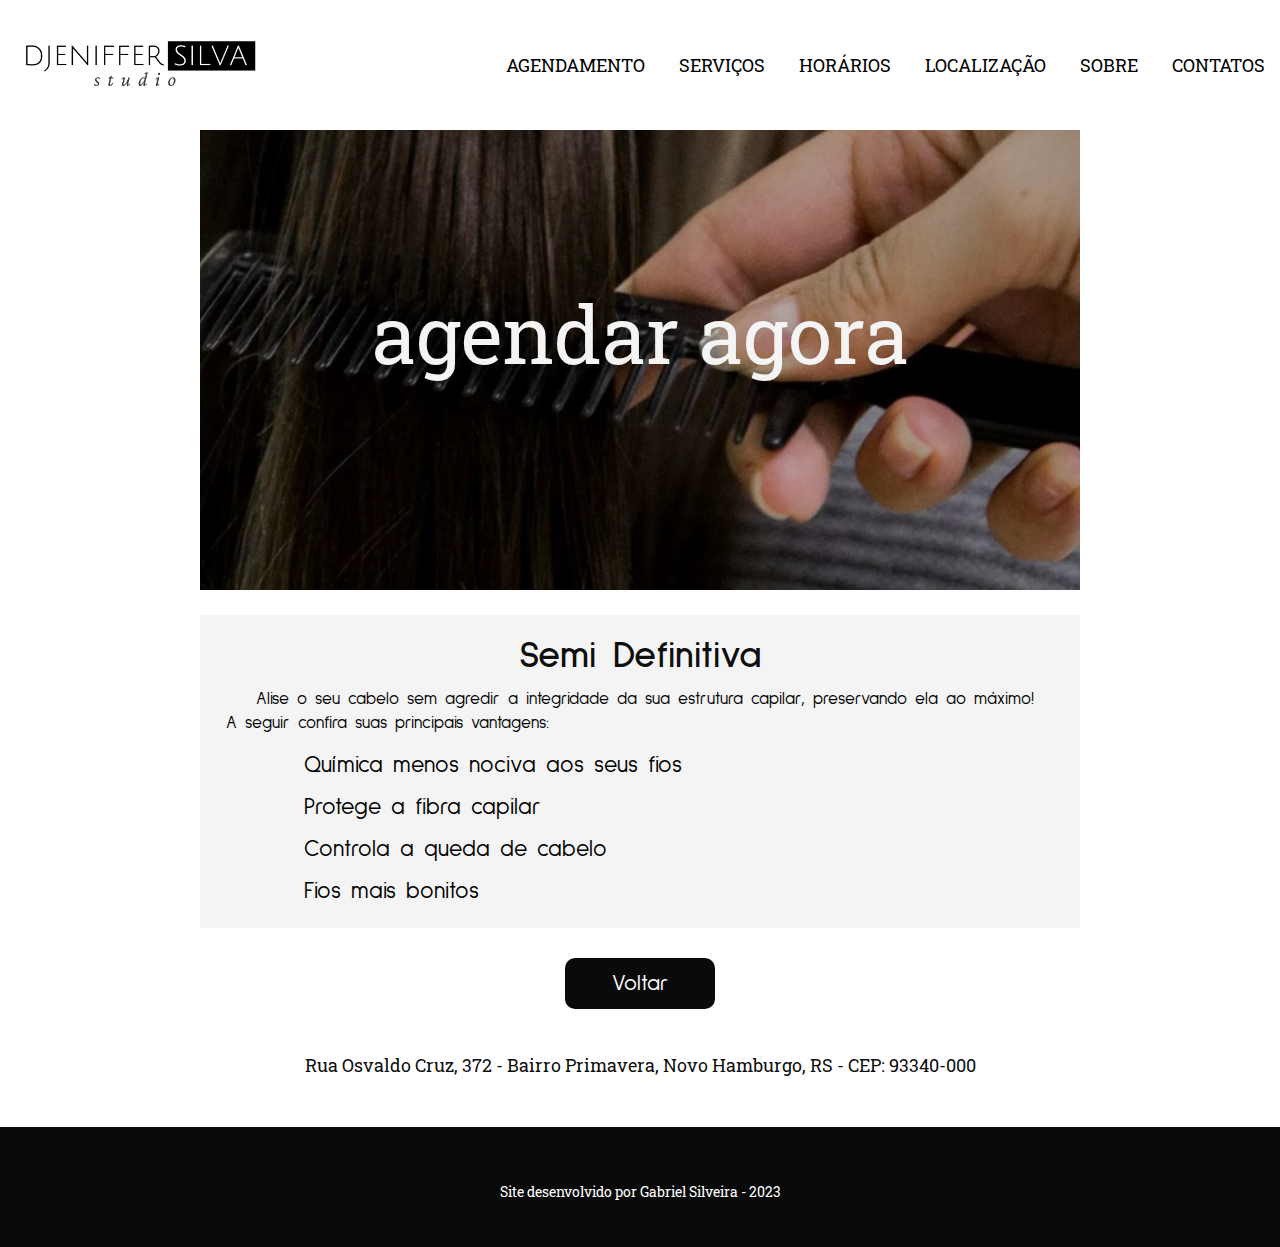
<file: servicos/semidefinitiva.html>
<!DOCTYPE html>
<html lang="pt-br">
<head>
    <meta charset="UTF-8">
    <meta name="viewport" content="width=device-width, initial-scale=1.0">
    <title>Semi Definitiva</title>
    <!--FAVICON-->
    <link rel="shortcut icon" href="../imagens/favicon.ico" type="image/x-icon">
    <!--MENU-->
    <link rel="stylesheet" href="https://fonts.googleapis.com/css2?family=Material+Symbols+Outlined:opsz,wght,FILL,GRAD@20..48,100..700,0..1,-50..200"/>
    <!--FONT-->
    <link rel="preconnect" href="https://fonts.googleapis.com">
    <link rel="preconnect" href="https://fonts.gstatic.com" crossorigin>
    <link rel="stylesheet" href="https://fonts.googleapis.com/css2?family=Barlow+Semi+Condensed:wght@100;700;800&family=Roboto+Slab:wght@100;200;300;400;500;600;700;800;900&display=swap">
    <!--FONTE SEM SERIFA-->
    <link rel="preconnect" href="https://fonts.googleapis.com">
    <link rel="preconnect" href="https://fonts.gstatic.com" crossorigin>
    <link rel="stylesheet" href="https://fonts.googleapis.com/css2?family=Barlow+Semi+Condensed:wght@100;700;800família=Sulphur+Point:wght@300;400&display=swap">

    <link rel="stylesheet" href="../estilos/style.css" media="all">
    <link rel="stylesheet" href="../estilos/paisagem.css" media="screen and (orientation: landscape)">
</head>
<body onresize="mudouTamanho()">
    <header id="header">
        <nav id="header">
            <div class="logo">
                <a href="../index.html"><img class="logo" src="../imagens/logo-salao.png" alt="logotipo do salão"></a>
            </div>
            <span id="burguer" class="material-symbols-outlined" onclick="clickMenu()">
                menu
            </span>
            
        </nav>

        <menu id="itens">
            <ul>
                <li><a href="../index.html#agendamento" target="_self">AGENDAMENTO</a></li>
                <li><a href="../index.html#servicos" target="_self">SERVIÇOS</a></li>
                <li><a href="../index.html#horarios" target="_self">HORÁRIOS</a></li>
                <li><a href="../index.html#localizacao" target="_self">LOCALIZAÇÃO</a></li>
                <li><a href="../index.html#sobre" target="_self">SOBRE</a></li>
                <li><a href="../index.html#contatos" target="_self">CONTATOS</a></li>
            </ul>
        </menu>
    </header>
    <main>
        <div class="banner-semidefinitiva">
            <a href="">
                <p>agendar agora</p>
            </a>
        </div>
        <div class="servico-detalhe">
            <h1>Semi Definitiva</h1>
            <p>Alise o seu cabelo sem agredir a integridade da sua estrutura capilar, preservando ela ao máximo!</p> 
            <p class="last-p">A seguir confira suas principais vantagens:</p>
                <ul>
                    <li>Química menos nociva aos seus fios</li>
                    <li>Protege a fibra capilar</li>
                    <li>Controla a queda de cabelo</li>
                    <li>Fios mais bonitos</li>
                </ul>
        </div>

        <div class="link-botao">
            <a class="botao" href="../index.html#servicos">Voltar</a>
        </div>

        <div id="dados-gerais">
            <p>Rua Osvaldo Cruz, 372 - Bairro Primavera, Novo Hamburgo, RS - CEP: 93340-000  </p>
        </div>
        
    </main>
    <footer>
        <p>Site desenvolvido por <a href="https://www.linkedin.com/in/gabriel-silveira-67979b18a/" target="_blank">Gabriel Silveira</a> - 2023</p>
    </footer>

    <script src="../js/index.js"></script>
</body>
</html>
</body>
</html>
</file>
<file: estilos/style.css>
@charset "UTF-8";

@import url('https://fonts.googleapis.com/css2?family=Barlow+Semi+Condensed:wght@100;700;800&family=Roboto+Slab:wght@100;200;300;400;500;600;700;800;900&display=swap');

@import url('https://fonts.googleapis.com/css2?family=Sulphur+Point:wght@300;400&display=swap');


:root {
    --cor1: #F4F4F4;
    --cor2: #BFBFBF;
    --cor3: #A6A6A6;
    --cor4: #737373;
    --cor5: #595959;
    --cor6: rgba(221, 177, 110, 0.388);
    --cor7: #dcdbcf;

    --cor9: #000000f5;
    --cor8: #ddb16e;
}

/*
font-family: 'Barlow Semi Condensed', sans-serif;
font-family: 'Roboto Slab', serif;

000000ef

font-family: 'Sulphur Point', sans-serifa;*/

* {
    margin: 0px;
    padding: 0px;
    
}

body {
    font-family: 'Roboto Slab', serif;
    background-color: white;
}

h1 {
    color: var(--cor9);
}

header {
    background-color: white;

    top: 0;
    left: 0;
    position: sticky;
    
}

header.rolagem {
    min-height: 60px;
    transition: 1s;
}

header.rolagem img {
    width: 170px;
    padding: 20px;
    transition: 1s;
}

nav.rolagem span#burguer{
    width: 75px;
}

nav {
    display: flex;
    flex-direction: row;
    justify-content: space-between;
    align-items: center;
}

header img {
    width: 250px;
    padding: 20px 0px 20px 10px;
    transition: 1s;
}


.material-symbols-outlined {
    font-variation-settings:
    'FILL' 0,
    'wght' 400,
    'GRAD' 0,
    'opsz' 48
}

span#burguer {
    background-color: white;
    color: black;
    display: block;
    font-size: 2.8em;
    text-align: right;
    padding: 2px;
    border-radius: 5px;
    cursor: pointer;
}

span#burguer:hover {
    color: var(--cor4);
}

menu {
    font-family: 'Roboto Slab', serif;
    font-size: 1em;
    font-weight: 900;
    text-align: center;
    display: none;
}

menu li { 
    list-style-type: none;
    padding: 15px;
    font-size: 1.1em;
}

menu a {
    color: black;
    text-decoration: none;
    font-weight: normal;
}

menu a:hover {
    color: var(--cor4);
}

div.banner-principal {
    display: block;
    height: 290px;
    background: url(../imagens/banner-principal.jpg);
    background-position: right center;
    background-size: cover;
}

div#agendamento {
    display: block;
    margin: 20px 20px;
    height: 330px;
    font-family: 'Sulphur Point', sans-serif;
    color: white;
    background-color: black;
}

div#agendamento h2 {
    text-align: center;
    padding: 85px 0px 0px 0px;

    font-size: 2.2em;
}

div#agendamento p {
    text-align: center;
    padding: 0px 0px 20px 0px;
    color: var(--cor5);
    font-size: 1.3em;
}

div#agendamento a {
    display: block;
    color: white;
    text-decoration: none;
    padding: 0px;
    text-align: center;
    font-size: 3em;
}

div#agendamento a:hover {
    color: var(--cor5);
}

div#servicos {
    display: block;
    font-family: 'Sulphur Point', sans-serif;
    margin: 40px 20px 0px 20px;
    padding: 30px 10px 0px 10px;
}

div#servicos h1 {
    text-align: center;
    font-size: 2.5em;
}

div#servicos p {
    text-align: center;
    padding: 10px 0px 15px 0px;
    font-size: 1.2em;
}

div#nossos-servicos {
    display: block;
    font-family: 'Sulphur Point', sans-serif;
    margin: 0px 20px;
    padding: 0px 10px 0px 10px;

    background: url(../imagens/banner-servicos.png);
    background-position: left center;
    background-size: cover;
}

div#nossos-servicos ul {
    padding-bottom: 10px;
}

div#nossos-servicos li {
    list-style-type: none;
    padding: 10px;
    font-size: 1.3em;  
    font-family: 'Roboto Slab', serif;
    
}

div#nossos-servicos a {
    text-decoration: none;
    color: black;
}

div#nossos-servicos a:hover {
    color: var(--cor5);
}

div#clientes {
    display: block;
    margin: 30px 10px 10px 10px;
}

div#clientes h1{
    padding: 30px 10px 0px 20px;
    font-size: 1.5em;
}

div.fotos-clientes {
    display: flex;
    flex-direction: column;
    justify-content: center;
    font-family: 'Sulphur Point', sans-serif;
    align-items: center;
    margin: 0px;
    background-color: var(--cor1);
}

div.img01 {
    min-width: 350px;
    min-height: 438px;
    background: url(../imagens/coloraçao.jfif);
    background-position: center bottom;
    background-size:cover;
    margin: 25px 0px 15px 10px;
    transition: 1s;
}

div.img01:hover {
    background: url(../imagens/coloraçao-hover.png);
    background-position: center bottom;
    background-size:cover;
    transition: 1s;
}

p.img01-p {
    color: transparent;
}

div.img01:hover p.img01-p {
    display: block;
    text-align: center;
    color: var(--cor1);
    padding-top: 350px;
    font-size: 2em;
    font-weight: bold;
    transition: 1s;
}

div.img02 {
    min-width: 350px;
    min-height: 438px;
    background: url(../imagens/blindagem.jfif);
    background-position: center bottom;
    background-size:cover;
    margin: 15px 10px;
    transition: 1s;
}

div.img02:hover {
    background: url(../imagens/blindagem-hover.png);
    background-position: center bottom;
    background-size:cover;
    transition: 1s;
}

p.img02-p {
    color: transparent;
}

div.img02:hover p.img02-p {
    display: block;
    text-align: center;
    color: var(--cor1);
    padding-top: 350px;
    font-size: 2em;
    font-weight: bold;
    transition: 1s;
}

div.img03 {
    min-width: 350px;
    min-height: 438px;
    background: url(../imagens/progressiva.jpg);
    background-position: center bottom;
    background-size:cover;
    margin: 15px 0px 25px 10px;
    transition: 1s;
}

div.img03:hover {
    background: url(../imagens/progressiva-hover.png);
    background-position: center bottom;
    background-size:cover;
    transition: 1s;
}

p.img03-p {
    color: transparent;
}

div.img03:hover p.img03-p {
    display: block;
    text-align: center;
    color: var(--cor1);
    padding-top: 350px;
    font-size: 2em;
    font-weight: bold;
    transition: 1s;
}

div#horarios-h1 {
    display: block;
    font-family: 'Sulphur Point', sans-serif;
    margin: 40px 20px 0px 20px;
    padding: 0px 10px 0px 10px;
}

div#horarios-h1 h1 {
    text-align: center;
    font-size: 1.9em;
}

div#horarios {
    display: block;
    font-family: 'Sulphur Point', sans-serif;
    margin: 0px 20px 40px 0px;
    padding: 0px 10px 0px 10px;
}

div#horarios h1 {
    text-align: center;
    font-size: 1.9em;
}

div#horarios p {
    text-align: justify;
    padding: 10px 10px 15px 10px;
    font-size: 1.2em;
    line-height: 1.9em;
}

div#horarios > p > a{
    text-decoration: none;
    color: var(--cor4);
}

div#localizacao-h1 {
    display: block;
    font-family: 'Sulphur Point', sans-serif;
    margin: 40px 20px 0px 20px;
    padding: 0px 10px 0px 0px;
}

div#localizacao-h1 h1 {
    text-align: center;
    font-size: 1.9em;
}

div#localizacao {
    display: block;
    font-family: 'Sulphur Point', sans-serif;
    margin: 0px 20px 0px 20px;
    padding: 0px 10px 0px 0px;
}

div#localizacao h1 {
    text-align: center;
    font-size: 1.9em;
}

div#localizacao p {
    text-align: justify;
    padding: 10px 10px 15px 10px;
    margin-bottom: 0px;
    font-size: 1.2em;
    line-height: 1.9em;
}

div#localizacao > p > a{
    text-decoration: none;
    color: var(--cor4);
}

div.legenda-iframe {
    display: block;
    font-family: 'Sulphur Point', sans-serif;
    margin: 10px 0px 0px 0px;
    background-color: var(--cor1);
}

div.legenda-iframe p {
    padding: 20px;
    text-align: center;
    font-weight: bold;
} 

iframe {
    display: block;
    margin-top: 0px;
    width: 100%;
    height: 300px;
}

div#dados-gerais {
    display: block;
    margin: 35px 20px;
}

div#dados-gerais p{
    text-align: center;
    padding: 10px 10px 15px 10px;
    margin-bottom: 0px;
    font-size: 1.1em;
    color: var(--cor9);
}

div#sobre, div#sobre-mim {
    display: block;
    font-family: 'Sulphur Point', sans-serif;
    margin: 0px;
    padding: 0px 10px 0px 10px;
    background-color: black;
    color: white;
}

div#sobre h2 {
    text-align: center;
    font-size: 1.9em;
    padding: 20px 0px 0px 0px;
}

div#sobre-mim p {
    text-align: justify;
    padding: 10px 10px 15px 10px;
    margin-bottom: 0px;
    font-size: .9em;
    line-height: 1.9em;
}

div#sobre-mim img {
    display: block;
    margin: auto;
    width: 160px;
    border-radius: 50%;
    padding: 10px;
}

div#sobre-mim .sobre-cor {
    color: #ddb16e93;
}

div#contatos {
    display: flex;
    flex-direction: row;
    justify-content: center;
    align-items: center;
    padding: 20px 10px 0px 10px;
    background-color: black;
}

div#contatos > ul > li {
    display: inline-block;
    padding-bottom: 20px;
}

div#contatos img {
    width: 50px;
    border-radius: 50%;
}

footer {
    display: block;
    height: 120px;
    background-color: var(--cor9);
    color: white;
}

footer p {
    text-align: center;
    padding-top: 55px;
    font-size: .9em;
}

footer a {
    text-decoration: none;
    color: white;
}

footer a:hover {
    color: var(--cor3);
}

                            /*SERVICOS*/

.servico-detalhe {
    display: block;
    margin: 20px;
    font-family: 'Sulphur Point', sans-serif;
    font-size: 1.2em;
}

.servico-detalhe h1 {
    margin-top: 25px;
    padding: 15px 0px 5px 0px;
    text-align: center;
    background-color: var(--cor1);
}

.servico-detalhe p {
    text-align: justify;
    padding: 0px 30px;
    font-size: .9em;
    text-indent: 1.5em;
    background-color: var(--cor1);
}

.servico-detalhe p.last-p {
    padding: 0px 0px 10px 0px;
}

.servico-detalhe ul {
    padding: 0px 0px 0px 0px;
}

.servico-detalhe li {
    list-style-type: none;
    font-size: 1em;
    text-indent: 1.1em;
    padding: 5px 0px 5px 35px;
    background-color: var(--cor1);
}

.servico-detalhe li:last-child {
    padding-bottom: 20px;
}

div.link-botao {
    margin: 30px 0px;
}

a.botao {
    display: block;
    margin: auto;
    width: 100px;
    text-align: center;
    padding: 10px 25px;
    border-radius: 10px;
    background-color: var(--cor9);
    color: white;
    font-family: 'Sulphur Point', sans-serif;
    font-size: 1.4em;
    text-decoration: none;
    transition: .8s;
}

a.botao:hover {
    color: var(--cor2);
    background-color: #000000c9;
}

/*    DETOX    */
.banner-detox {
    display: block;
    margin: 20px;
    height: 300px;
    padding: 50px 0px;
    background: url(../imagens/banners/botox.png);
    background-position: center bottom;
    background-size:cover;
}

.banner-detox:hover {
    background: url(../imagens/banners/botox-hover.png);
    background-position: center bottom;
    background-size:cover;
    transition: 1s;
}

.banner-detox p {
    text-align: center;
    padding: 50px 15px 0px 15px;
    font-size: 4em;
}

.banner-detox a {
    text-decoration: none;
    color: var(--cor2);
}

.banner-detox a:hover {
    color: white;
}


/*    COLORAÇÃO    */

.banner-coloracao {
    display: block;
    margin: 20px;
    height: 300px;
    padding: 50px 0px;
    background: url(../imagens/banners/coloracao.png);
    background-position: center bottom;
    background-size:cover;
}

.banner-coloracao:hover {
    background: url(../imagens/banners/coloracao-hover.png);
    background-position: center bottom;
    background-size:cover;
    transition: 1s;
}

.banner-coloracao p {
    text-align: center;
    padding: 50px 15px 0px 15px;
    font-size: 4em;
}

.banner-coloracao a {
    text-decoration: none;
    color: var(--cor2);
}

.banner-coloracao a:hover {
    color: white;
}

/*    CORTE    */

.banner-corte {
    display: block;
    margin: 20px;
    height: 300px;
    padding: 50px 0px;
    background: url(../imagens/banners/corte.png);
    background-position: center bottom;
    background-size:cover;
}

.banner-corte:hover {
    background: url(../imagens/banners/corte-hover.png);
    background-position: center bottom;
    background-size:cover;
    transition: 1s;
}

.banner-corte p {
    text-align: center;
    padding: 50px 15px 0px 15px;
    font-size: 4em;
}

.banner-corte a {
    text-decoration: none;
    color: var(--cor1);
}

.banner-corte a:hover {
    color: white;
}

/*    CRONOGRAMA CAPILAR    */

.banner-cronograma {
    display: block;
    margin: 20px;
    height: 300px;
    padding: 50px 0px;
    background: url(../imagens/banners/cronograma.png);
    background-position: center bottom;
    background-size:cover;
}

.banner-cronograma:hover {
    background: url(../imagens/banners/cronograma-hover.png);
    background-position: center bottom;
    background-size:cover;
    transition: 1s;
}

.banner-cronograma p {
    text-align: center;
    padding: 50px 15px 0px 15px;
    font-size: 4em;
}

.banner-cronograma a {
    text-decoration: none;
    color: var(--cor1);
}

.banner-cronograma a:hover {
    color: white;
}

/*    ESCOVA    */

.banner-escova {
    display: block;
    margin: 20px;
    height: 300px;
    padding: 50px 0px;
    background: url(../imagens/banners/escova.png);
    background-position: center bottom;
    background-size:cover;
}

.banner-escova:hover {
    background: url(../imagens/banners/escova-hover.png);
    background-position: center bottom;
    background-size:cover;
    transition: 1s;
}

.banner-escova p {
    text-align: center;
    padding: 50px 15px 0px 15px;
    font-size: 4em;
}

.banner-escova a {
    text-decoration: none;
    color: var(--cor1);
}

.banner-escova a:hover {
    color: white;
}

/*    HIDRATAÇÃO    */

.banner-hidratacao {
    display: block;
    margin: 20px;
    height: 300px;
    padding: 50px 0px;
    background: url(../imagens/banners/hidratacao.png);
    background-position: center bottom;
    background-size:cover;
}

.banner-hidratacao:hover {
    background: url(../imagens/banners/hidratacao-hover.png);
    background-position: center bottom;
    background-size:cover;
    transition: 1s;
}

.banner-hidratacao p {
    text-align: center;
    padding: 50px 15px 0px 15px;
    font-size: 4em;
}

.banner-hidratacao a {
    text-decoration: none;
    color: var(--cor1);
}

.banner-hidratacao a:hover {
    color: white;
}

/*    PROGRESSIVA    */

.banner-progressiva {
    display: block;
    margin: 20px;
    height: 300px;
    padding: 50px 0px;
    background: url(../imagens/banners/progressiva.png);
    background-position: center bottom;
    background-size:cover;
}

.banner-progressiva:hover {
    background: url(../imagens/banners/progressiva-hover.png);
    background-position: center bottom;
    background-size:cover;
    transition: 1s;
}

.banner-progressiva p {
    text-align: center;
    padding: 50px 15px 0px 15px;
    font-size: 4em;
}

.banner-progressiva a {
    text-decoration: none;
    color: var(--cor1);
}

.banner-progressiva a:hover {
    color: white;
}

/*    SEMIDIFINITIVA    */

.banner-semidefinitiva {
    display: block;
    margin: 20px;
    height: 300px;
    padding: 50px 0px;
    background: url(../imagens/banners/semidefinitiva.png);
    background-position: center bottom;
    background-size:cover;
}

.banner-semidefinitiva:hover {
    background: url(../imagens/banners/semidefinitiva-hover.png);
    background-position: center bottom;
    background-size:cover;
    transition: 1s;
}

.banner-semidefinitiva p {
    text-align: center;
    padding: 50px 15px 0px 15px;
    font-size: 4em;
}

.banner-semidefinitiva a {
    text-decoration: none;
    color: var(--cor1);
}

.banner-semidefinitiva a:hover {
    color: white;
}
</file>
<file: estilos/paisagem.css>
@charset "UTF-8";

@media screen and (min-width: 805px) and (max-width: 1110px) {
    div#agendamento {
        display: block;
        margin: 20px auto;
        width: 650px;        
    }

    div#nossos-servicos {
        display: block;
        margin: auto;
        width: 650px;   
    }

    div#clientes {
        display: block;
        text-align: justify;
        width: 650px;   
        margin: 10px auto;
    }

    div#horarios {
        display: block;
        text-align: center;
        width: 650px;   
        margin: 10px auto;
    }

    div#localizacao {
        display: block;
        text-align: center;
        width: 650px;   
        margin: 10px auto;
    }

    div.legenda-iframe {
        display: block;
        text-align: center;
        width: 650px;   
        margin: 10px auto 0px;
    }

    iframe {
        display: block;
        text-align: center;
        width: 650px;   
        margin: auto;
    }

    div#sobre-mim {
        display: flex;
        flex-direction: row;
        justify-content: center;
        align-items: center;

        width: 650px;
        margin: auto;
    }
}

@media screen and (min-width: 1111px) {

    :root {
        --cor1: #F4F4F4;
        --cor2: #BFBFBF;
        --cor3: #A6A6A6;
        --cor4: #737373;
        --cor5: #595959;
        --cor6: rgba(221, 177, 110, 0.388);
        --cor7: #dcdbcf;
    
        --cor9: #000000f5;
        --cor8: #ddb16e;
    }

    header {
        display: flex;
        flex-direction: row;
        justify-content: space-between;
        align-items: center;

        height: 130px;

        top: 0;
        left: 0;
        position: sticky;
        transition: 1s;
    }

    header.rolagem {
        height: 80px;
    }

    header.rolagem img{
        width: 170px; 
        padding: 20px;
    }

    span#burguer {
        display: none;
    }

    menu {
        display: block;
    }

    menu li { 
        display: inline-block;
    }

    div.banner-principal {
        min-height: 460px;

        margin-bottom: 20px;
    }

    div#agendamento {
        display: block;
        margin: auto;
        width: 750px;        
    }

    div#servicos {
        display: block;
        margin: auto;
        width: 750px;
    }

    div#servicos p {
        padding-left: 30px;
        text-align: left;
    }

    div#nossos-servicos {
        display: block;
        margin: auto;
        width: 750px;

        background: url(../imagens/banner-servicos.png);
        background-position: left center;
        background-size: cover;
    }

    div#clientes {
        display: block;
        margin: auto;
        width: 750px;
    }

    div#clientes h1{
        padding: 65px 0px 25px 30px;
        text-align: left;
    }

    div.fotos-clientes {
        display: flex;
        flex-direction: row;
        justify-content: center;
        font-family: 'Sulphur Point', sans-serif;
        align-items: center;
        margin: 0px;
        
    }

    div.img01 {
        width: 290px;
        height: 363px;
        background: url(../imagens/coloraçao.jfif);
        background-position: center bottom;
        background-size:cover;
        margin: 25px 10px;
        transition: 1s;
    }

    div.img01:hover {
        background: url(../imagens/coloraçao-hover.png);
        background-position: center bottom;
        background-size:cover;
        transition: 1s;
    }

    p.img01-p {
        color: transparent;
    }

    div.img01:hover p.img01-p {
        display: block;
        text-align: center;
        color: var(--cor1);
        padding-top: 280px;
        font-size: 2em;
        font-weight: bold;
        transition: 1s;
    }

    div.img02 {
        width: 290px;
        height: 373px;
        background: url(../imagens/blindagem.jfif);
        background-position: center bottom;
        background-size:cover;
        margin: 25px 10px;
        transition: 1s;
    }

    div.img02:hover {
        background: url(../imagens/blindagem-hover.png);
        background-position: center bottom;
        background-size:cover;
        transition: 1s;
    }

    p.img02-p {
        color: transparent;
    }

    div.img02:hover p.img02-p {
        display: block;
        text-align: center;
        color: var(--cor1);
        padding-top: 290px;
        font-size: 2em;
        font-weight: bold;
        transition: 1s;
    }

    div.img03 {
        width: 290px;
        height: 343px;
        background: url(../imagens/progressiva.jpg);
        background-position: center bottom;
        background-size:cover;
        margin: 25px 10px;
        transition: 1s;
    }

    div.img03:hover {
        background: url(../imagens/progressiva-hover.png);
        background-position: center bottom;
        background-size:cover;
        transition: 1s;
    }
    
    p.img03-p {
        color: transparent;
    }

    div.img03:hover p.img03-p {
        display: block;
        text-align: center;
        color: var(--cor1);
        padding-top: 280px;
        font-size: 2em;
        font-weight: bold;
        transition: 1s;
    }

    div#horarios {
        display: flex;
        margin: auto;
        width: 750px;
    }

    div#localizacao {
        display: flex;
        margin: auto;
        width: 750px;
    }

    div.legenda-iframe {
        display: block;
        width: 750px;
        margin: auto;
        text-align: center;
    }

    iframe {
        display: block;
        margin: auto;
        padding-bottom: 10px;
        width: 750px;
        height: 300px;
    }

    div#sobre {
        display: block;
        text-align: center;
        padding: 10px;
    }

    div#sobre-mim {
        display: flex;
        flex-direction: row;
        justify-content: center;
        align-items: center;

        width: 750px;
        margin: auto;
        
    }

                            /*SERVICOS*/

.servico-detalhe {
    display: block;
    margin: auto;
    width: 880px;
    font-family: 'Sulphur Point', sans-serif;
    font-size: 1.2em;
}

.servico-detalhe h1 {
    margin-top: 25px;
    padding: 15px 0px 5px 0px;
    text-align: center;
    background-color: var(--cor1);
}

.servico-detalhe p {
    text-align: justify;
    padding: 0px 30px;
    text-indent: 1.5em;
    background-color: var(--cor1);
}

.servico-detalhe p.last-p {
    padding: 0px 0px 10px 0px;
}

.servico-detalhe ul {
    padding: 0px 0px 0px 0px;
}

.servico-detalhe li {
    list-style-type: none;
    font-size: 1.2em;
    text-indent: 3em;
    padding: 5px 0px 5px 35px;
    background-color: var(--cor1);
}

.servico-detalhe li:last-child {
    padding-bottom: 20px;
}

div.link-botao {
    margin: 30px 0px;
}

a.botao {
    display: block;
    margin: auto;
    width: 100px;
    text-align: center;
    padding: 10px 25px;
    border-radius: 10px;
    background-color: var(--cor9);
    color: white;
    font-family: 'Sulphur Point', sans-serif;
    font-size: 1.4em;
    text-decoration: none;
    transition: .8s;
}

a.botao:hover {
    color: var(--cor2);
    background-color: #000000c9;
}

/*    DETOX    */
.banner-detox {
    display: block;
    margin: auto;
    height: 360px;
    width: 880px;
    padding: 50px 0px;
    background: url(../imagens/banners/botox.png);
    background-position: center bottom;
    background-size:cover;
}

.banner-detox:hover {
    background: url(../imagens/banners/botox-hover.png);
    background-position: center bottom;
    background-size:cover;
    transition: 1s;
}

.banner-detox p {
    text-align: center;
    padding-top: 100px;
    font-size: 5em;
}

.banner-detox a {
    text-decoration: none;
    color: var(--cor2);
}

.banner-detox a:hover {
    color: white;
}

/*    COLORAÇÃO    */

.banner-coloracao {
    display: block;
    margin: auto;
    height: 360px;
    width: 880px;
    padding: 50px 0px;
    background: url(../imagens/banners/coloracao.png);
    background-position: center bottom;
    background-size:cover;
}

.banner-coloracao:hover {
    background: url(../imagens/banners/coloracao-hover.png);
    background-position: center bottom;
    background-size:cover;
    transition: 1s;
}

.banner-coloracao p {
    text-align: center;
    padding-top: 100px;
    font-size: 5em;
}

.banner-coloracao a {
    text-decoration: none;
    color: var(--cor2);
}

.banner-coloracao a:hover {
    color: white;
}

/*    CORTE    */

.banner-corte {
    display: block;
    margin: auto;
    height: 360px;
    width: 880px;
    padding: 50px 0px;
    background: url(../imagens/banners/corte.png);
    background-position: center bottom;
    background-size:cover;
}

.banner-corte:hover {
    background: url(../imagens/banners/corte-hover.png);
    background-position: center bottom;
    background-size:cover;
    transition: 1s;
}

.banner-corte p {
    text-align: center;
    padding-top: 100px;
    font-size: 5em;
}

.banner-corte a {
    text-decoration: none;
    color: var(--cor1);
}

.banner-corte a:hover {
    color: white;
}

/*    CRONOGRAMA CAPILAR    */

.banner-cronograma {
    display: block;
    margin: auto;
    height: 360px;
    width: 880px;
    padding: 50px 0px;
    background: url(../imagens/banners/cronograma.png);
    background-position: center bottom;
    background-size:cover;
}

.banner-cronograma:hover {
    background: url(../imagens/banners/cronograma-hover.png);
    background-position: center bottom;
    background-size:cover;
    transition: 1s;
}

.banner-cronograma p {
    text-align: center;
    padding-top: 100px;
    font-size: 5em;
}

.banner-cronograma a {
    text-decoration: none;
    color: var(--cor1);
}

.banner-cronograma a:hover {
    color: white;
}

/*    ESCOVA    */

.banner-escova {
    display: block;
    margin: auto;
    height: 360px;
    width: 880px;
    padding: 50px 0px;
    background: url(../imagens/banners/escova.png);
    background-position: center bottom;
    background-size:cover;
}

.banner-escova:hover {
    background: url(../imagens/banners/escova-hover.png);
    background-position: center bottom;
    background-size:cover;
    transition: 1s;
}

.banner-escova p {
    text-align: center;
    padding-top: 100px;
    font-size: 5em;
}

.banner-escova a {
    text-decoration: none;
    color: var(--cor1);
}

.banner-escova a:hover {
    color: white;
}

/*    HIDRATAÇÃO    */

.banner-hidratacao {
    display: block;
    margin: auto;
    height: 360px;
    width: 880px;
    padding: 50px 0px;
    background: url(../imagens/banners/hidratacao.png);
    background-position: center bottom;
    background-size:cover;
}

.banner-hidratacao:hover {
    background: url(../imagens/banners/hidratacao-hover.png);
    background-position: center bottom;
    background-size:cover;
    transition: 1s;
}

.banner-hidratacao p {
    text-align: center;
    padding-top: 100px;
    font-size: 5em;
}

.banner-hidratacao a {
    text-decoration: none;
    color: var(--cor1);
}

.banner-hidratacao a:hover {
    color: white;
}

/*    PROGRESSIVA    */

.banner-progressiva {
    display: block;
    margin: auto;
    height: 360px;
    width: 880px;
    padding: 50px 0px;
    background: url(../imagens/banners/progressiva.png);
    background-position: center bottom;
    background-size:cover;
}

.banner-progressiva:hover {
    background: url(../imagens/banners/progressiva-hover.png);
    background-position: center bottom;
    background-size:cover;
    transition: 1s;
}

.banner-progressiva p {
    text-align: center;
    padding-top: 100px;
    font-size: 5em;
}

.banner-progressiva a {
    text-decoration: none;
    color: var(--cor1);
}

.banner-progressiva a:hover {
    color: white;
}

/*    SEMIDIFINITIVA    */

.banner-semidefinitiva {
    display: block;
    margin: auto;
    height: 360px;
    width: 880px;
    padding: 50px 0px;
    background: url(../imagens/banners/semidefinitiva.png);
    background-position: center bottom;
    background-size:cover;
}

.banner-semidefinitiva:hover {
    background: url(../imagens/banners/semidefinitiva-hover.png);
    background-position: center bottom;
    background-size:cover;
    transition: 1s;
}

.banner-semidefinitiva p {
    text-align: center;
    padding-top: 100px;
    font-size: 5em;
}

.banner-semidefinitiva a {
    text-decoration: none;
    color: var(--cor1);
}

.banner-semidefinitiva a:hover {
    color: white;
}

}
</file>
